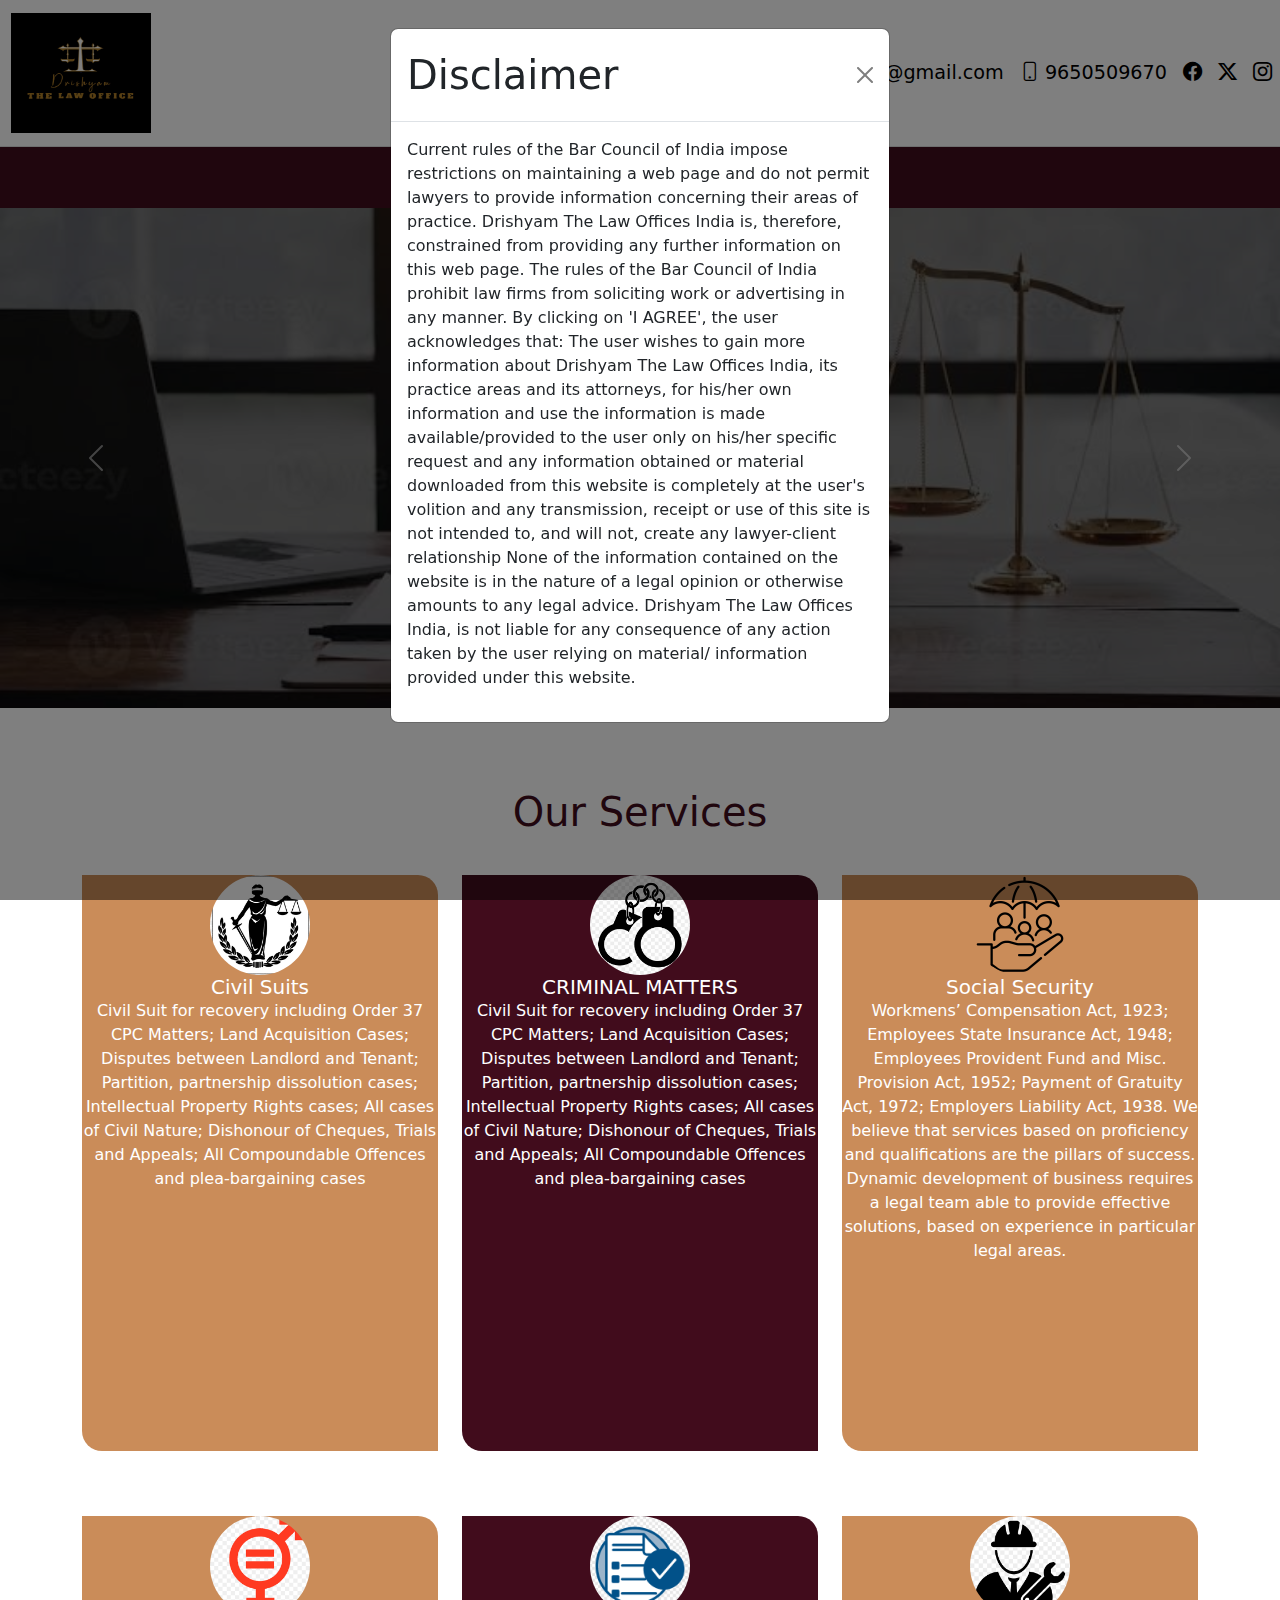
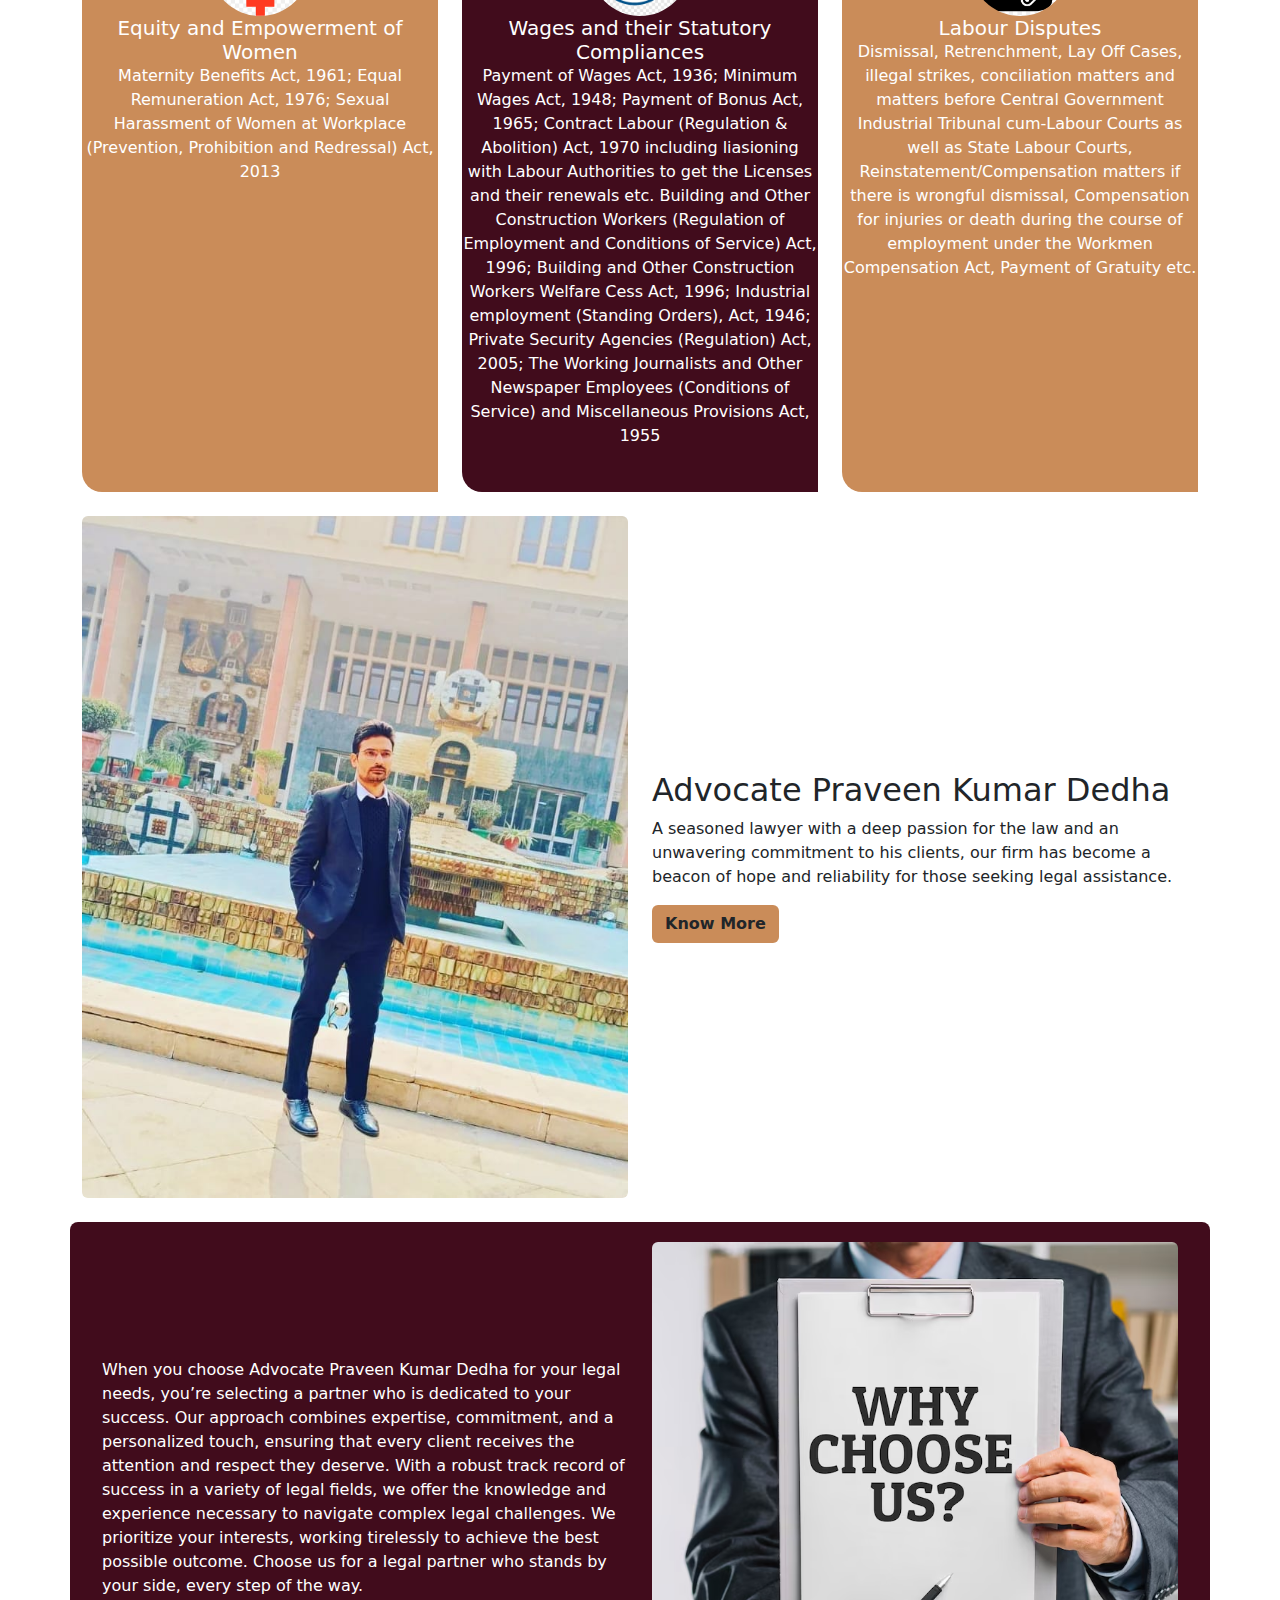
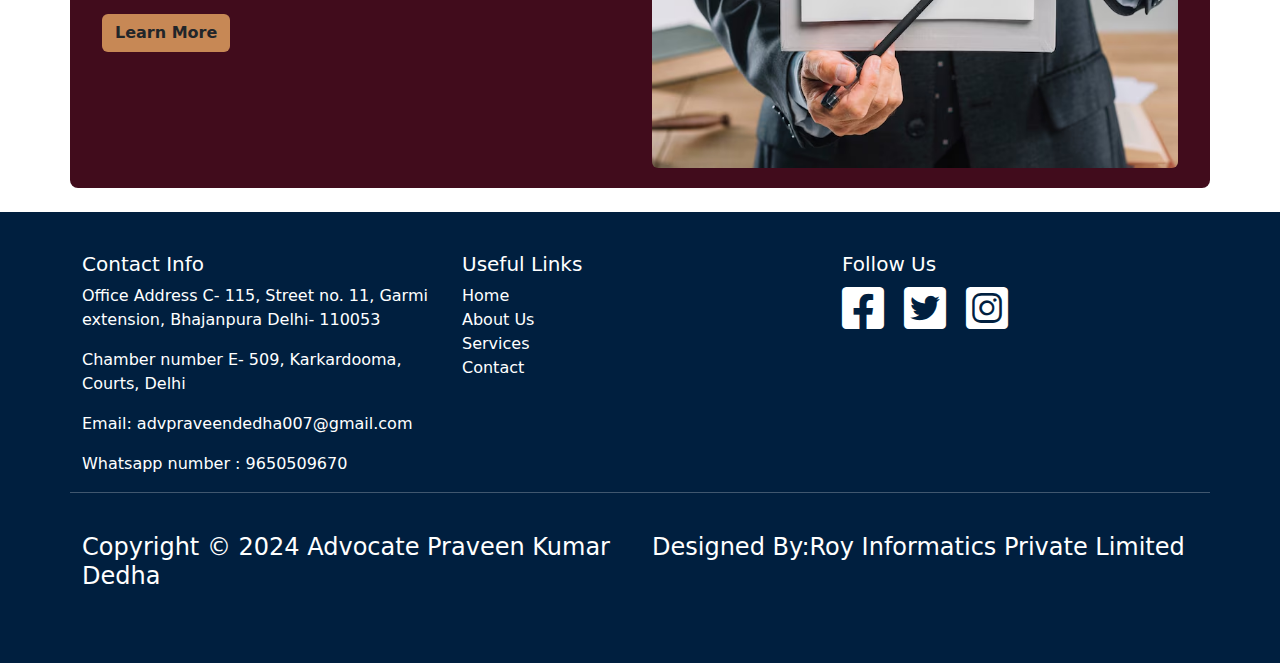
<file: index.html>
<!doctype html>
<html lang="en">
  <head>
    <meta charset="utf-8">
    <meta name="viewport" content="width=device-width, initial-scale=1">
    <meta name="description" content="A seasoned lawyer with a deep passion for the law and an unwavering commitment to his clients, our firm has become a beacon of hope and reliability for those seeking legal assistance.">
    
    <meta http-equiv="X-Content-Type-Options" content="nosniff">
    <meta http-equiv="X-Frame-Options" content="DENY">
    <meta http-equiv="X-XSS-Protection" content="1; mode=block">
    <meta name="referrer" content="no-referrer">
    <meta http-equiv="Strict-Transport-Security" content="max-age=31536000; includeSubDomains">
    <title>Drishyam The Law Office</title>
    <link href="https://cdn.jsdelivr.net/npm/bootstrap@5.2.3/dist/css/bootstrap.min.css" rel="stylesheet" integrity="sha384-rbsA2VBKQhggwzxH7pPCaAqO46MgnOM80zW1RWuH61DGLwZJEdK2Kadq2F9CUG65" crossorigin="anonymous">
    <link href="https://cdn.jsdelivr.net/npm/bootstrap@5.2.0/dist/css/bootstrap.min.css" rel="stylesheet">
    <link rel="stylesheet" href="index.css">
    <link rel="stylesheet" href="https://cdn.jsdelivr.net/npm/bootstrap-icons@1.11.3/font/bootstrap-icons.min.css">
    <link rel="stylesheet" href="https://cdnjs.cloudflare.com/ajax/libs/font-awesome/6.0.0-beta3/css/all.min.css">

  </head>
  <body>
        <!-- Modal HTML -->
        <div class="modal fade" id="exampleModal" tabindex="-1" aria-labelledby="exampleModalLabel" aria-hidden="true">
            <div class="modal-dialog">
              <div class="modal-content">
                <div class="modal-header">
                  <h1 class="modal-title fs" id="exampleModalLabel">Disclaimer</h1>
                  <button type="button" class="btn-close" data-bs-dismiss="modal" aria-label="Close" id="closeModalButton"></button>
                </div>
                <div class="modal-body">
                  <p>
                    Current rules of the Bar Council of India impose restrictions on maintaining a web page and do not permit lawyers to provide information concerning their areas of practice. Drishyam The Law Offices India is, therefore, constrained from providing any further information on this web page.
                    The rules of the Bar Council of India prohibit law firms from soliciting work or advertising in any manner. By clicking on 'I AGREE', the user acknowledges that:
                    The user wishes to gain more information about Drishyam The Law Offices India, its practice areas and its attorneys, for his/her own information and use
                    the
                    information
                    is
                    made
                    available/provided to the user only on his/her specific request and any information obtained or material downloaded from this website is completely at the user's volition and any transmission, receipt or use of this site is not intended to, and will not, create any lawyer-client
                    relationship
                    None of the information contained on the website is in the nature of a legal opinion or otherwise amounts to any legal advice.
                    Drishyam The Law Offices India, is not liable for any consequence of any action taken by the user relying on material/ information provided under this website.</p>
                </div>
                
                </div>
              </div>
            </div>
          </div>
    <!--modal component ends  -->


     <!-- Top Navbar -->
    <nav class="navbar navbar-expand-lg navbar-top">
        <a class="navbar-brand" href="#"><img class="nav-logo-img" src="./assets/logo.png" style="" alt="logo"></a>
        <div class="collapse navbar-collapse" id="navbarTop">
            <ul class="navbar-nav ml-auto">
                <li class="nav-item">
                    <a class="nav-link" href="mailto:advpraveendedha007@gmail.com"><i class="bi bi-envelope-arrow-down-fill"></i></span>advpraveendedha007@gmail.com</span></a>
                </li>
                <li class="nav-item">
                    <a class="nav-link" href="#"><i class="bi bi-phone"></i></span> 9650509670</span></a>
                </li>
                <li class="nav-item">
                    <a class="nav-link" href="#"><i class="bi bi-facebook"></i></a>
                </li>
                <li class="nav-item">
                    <a class="nav-link" href="#"><i class="bi bi-twitter-x"></i></a>
                </li>
                <li class="nav-item">
                    <a class="nav-link" href="https://www.instagram.com/advocate_ pravy_dedha"><i class="bi bi-instagram"></i></a>
                </li>
            </ul>
        </div>
    </nav>
<!-- top navbar ends -->
 
<!-- main navbar starts -->
    <nav class="navbar navbar-expand-lg navbar-custom">
        <!-- <a class="navbar-brand" href="#">Brand</a> -->
        <button class="navbar-toggler" type="button" data-toggle="collapse" data-target="#navbarNav" aria-controls="navbarNav" aria-expanded="false" aria-label="Toggle navigation">
            <span class="navbar-toggler-icon"></span>
        </button>
        <div class="collapse navbar-collapse" id="navbarNav">
            <ul class="navbar-nav mx-auto">
                <li class="nav-item active">
                    <a class="nav-link" href="index.html">Home</a>
                </li>
                <li class="nav-item">
                    <a class="nav-link" href="about.html">About us</a>
                </li>
                <li class="nav-item">
                    <a class="nav-link" href="service.html">Services</a>
                </li>
                <li class="nav-item">
                    <a class="nav-link" href="gallery.html">Gallery</a>
                </li>
                <li class="nav-item">
                    <a class="nav-link" href="contactus.html">Contact Us</a>
                </li>
            </ul>
        </div>
    </nav>
    <!-- main navbar ends -->

    <!-- carousel starts -->
    <div id="myCarousel" class="carousel slide" data-bs-ride="carousel" data-bs-interval="3000">
        <div class="carousel-inner">
            <div class="carousel-item active">
                <img src="./assets/img2.jpeg"  class="d-block w-100" alt="Image 1">
                <div class="carousel-caption  d-md-block">
                    <p style="font-size:x-large;">WELCOME</p>
                    
                </div>
            </div>
            <div class="carousel-item">
                <img src="./assets/img3.jpeg" class="d-block w-100" alt="Image 2">
                <div class="carousel-caption d-none d-md-block">
                    
                </div>
            </div>
            <div class="carousel-item">
                <img src="./assets/img4.jpeg" class="d-block w-100" alt="Image 3">
                <div class="carousel-caption d-none d-md-block">
                    
                </div>
            </div>
        </div>
        <button class="carousel-control-prev" type="button" data-bs-target="#myCarousel" data-bs-slide="prev">
            <span class="carousel-control-prev-icon" aria-hidden="true"></span>
            <span class="visually-hidden">Previous</span>
        </button>
        <button class="carousel-control-next" type="button" data-bs-target="#myCarousel" data-bs-slide="next">
            <span class="carousel-control-next-icon" aria-hidden="true"></span>
            <span class="visually-hidden">Next</span>
        </button>
    </div>
    <!-- carousel ends -->


    

    <!-- our services starts -->
     <div class="services">
      <h1 class="heading">Our Services</h1>
      <div class="container my-4">
        <div class="row">
            <!-- Card 1 -->
            <div class="col-md-4 card-gap">
                <div class="card1">
                    <img src="./assets/logo 2.png" class="card-img-top" alt="Image 1">
                    <div class="card-body">
                        <h5 class="card-title">Civil Suits</h5>
                        <p class="card-text">Civil Suit for recovery including Order 37 CPC Matters; Land Acquisition Cases; Disputes between Landlord and Tenant; Partition, partnership dissolution cases; Intellectual Property Rights cases; All cases of Civil Nature; Dishonour of Cheques, Trials and Appeals; All Compoundable Offences and plea-bargaining cases</p>
                       
                    </div>
                </div>
            </div>

            <!-- Card 2 -->
            <div class="col-md-4 card-gap">
                <div class="card2">
                    <img src="./assets/logo 3.png" class="card-img-top" alt="Image 2">
                    <div class="card-body">
                        <h5 class="card-title">CRIMINAL MATTERS</h5>
                        <p class="card-text">Civil Suit for recovery including Order 37 CPC Matters; Land Acquisition Cases; Disputes between Landlord and Tenant; Partition, partnership dissolution cases; Intellectual Property Rights cases; All cases of Civil Nature; Dishonour of Cheques, Trials and Appeals; All Compoundable Offences and plea-bargaining cases</p>
                      
                    </div>
                </div>
            </div>

            <!-- Card 3 -->
            <div class="col-md-4 card-gap">
                <div class="card3">
                    <img src="./assets/logo4.png" class="card-img-top" alt="Image 3">
                    <div class="card-body">
                        <h5 class="card-title">Social Security</h5>
                        <p class="card-text">Workmens’ Compensation Act, 1923; Employees State Insurance Act, 1948; Employees Provident Fund and Misc. Provision Act, 1952; Payment of Gratuity Act, 1972; Employers Liability Act, 1938. We believe that services based on proficiency and qualifications are the pillars of success. Dynamic development of business requires a legal team able to provide effective solutions, based on experience in particular legal areas.</p>
                       
                    </div>
                </div>
            </div> 
        </div>
        <div class="row row-gap">
            <!-- Card 4 -->
            <div class="col-md-4 card-gap">
                <div class="card1">
                    <img src="./assets/logo5.png" class="card-img-top" alt="Image 1">
                    <div class="card-body">
                        <h5 class="card-title">Equity and Empowerment of Women</h5>
                        <p class="card-text">Maternity Benefits Act, 1961; Equal Remuneration Act, 1976; Sexual Harassment of Women at Workplace (Prevention, Prohibition and Redressal) Act, 2013</p>
                       
                    </div>
                </div>
            </div>
  
            <!-- Card 5 -->
            <div class="col-md-4 card-gap">
                <div class="card2">
                    <img src="./assets/logo 6.png" class="card-img-top" alt="Image 5">
                    <div class="card-body">
                        <h5 class="card-title">Wages and their Statutory Compliances</h5>
                        <p class="card-text">Payment of Wages Act, 1936; Minimum Wages Act, 1948; Payment of Bonus Act, 1965; Contract Labour (Regulation & Abolition) Act, 1970 including liasioning with Labour Authorities to get the Licenses and their renewals etc.  Building and Other Construction Workers (Regulation of Employment and Conditions of Service) Act, 1996; Building and Other Construction Workers Welfare Cess Act, 1996;  Industrial employment (Standing Orders), Act, 1946; Private Security Agencies (Regulation) Act, 2005; The Working Journalists and Other Newspaper Employees (Conditions of Service) and Miscellaneous Provisions Act, 1955</p>
                       
                    </div>
                </div>
            </div>

            <!-- Card 6 -->
            <div class="col-md-4 card-gap">
                <div class="card3">
                    <img src="./assets/logo7.png" class="card-img-top" alt="Image 6">
                    <div class="card-body">
                        <h5 class="card-title">Labour Disputes</h5>
                        <p class="card-text">Dismissal, Retrenchment, Lay Off Cases, illegal strikes, conciliation matters and matters before Central Government Industrial Tribunal cum-Labour Courts as well as State Labour Courts, Reinstatement/Compensation matters if there is wrongful dismissal, Compensation for injuries or death during the course of employment under the Workmen Compensation Act, Payment of Gratuity etc.</p>
                        
                    </div>
                </div>
            </div>
        </div>   
    </div>
    
     
    </div>
    </div>
    <!-- our services ends -->
 
    <!-- about section starts -->

    <div class="container my-4">
        <div class="row align-items-center">
            <!-- Image on the Left -->
            <div class="col-md-6">
                <img src="./assets/photo4.jpeg" class="img-fluid rounded" alt="Image Description">
            </div>

            <!-- Description on the Right -->
            <div class="col-md-6">
                <h2>Advocate Praveen Kumar Dedha</h2>
                <p>A seasoned lawyer with a deep passion for the law and an unwavering commitment to his clients, our firm has become a beacon of hope and reliability for those seeking legal assistance.</p>
                <a href="about.html" class="btn about-btn">Know More</a>
            </div>
        </div>
    </div>
    <!-- about section end -->

    <!-- why choose us section -->
    <div class="container my-4">
        <div class="row align-items-center content-box">
            <!-- Description on the Left -->
            <div class="col-md-6">
                <p>When you choose Advocate Praveen Kumar Dedha for your legal needs, you’re selecting a partner who is dedicated to your success. Our approach combines expertise, commitment, and a personalized touch, ensuring that every client receives the attention and respect they deserve. With a robust track record of success in a variety of legal fields, we offer the knowledge and experience necessary to navigate complex legal challenges.

              We prioritize your interests, working tirelessly to achieve the best possible outcome. Choose us for a legal partner who stands by your side, every step of the way.</p>
                <a href="service.html" class="btn about-btn">Learn More</a>
            </div>

            <!-- Image on the Right -->
            <div class="col-md-6">
                <img src="./assets/img 10.avif" class="img-fluid rounded" alt="Image Description">
            </div>
        </div>
    </div>
    <!-- why choose us section -->

    <!-- footer section -->
      <!-- Footer -->
    <footer class="footer">
        <div class="container">
            <div class="row">
                <!-- Contact Info -->
                <div class="col-md-4">
                    <h5>Contact Info</h5>
                    <p>Office Address C- 115, Street no. 11, Garmi extension, Bhajanpura Delhi- 110053</p>
                    <p>Chamber number E- 509,   Karkardooma, Courts, Delhi</p>
                    <p>Email: advpraveendedha007@gmail.com
                    </p>
                    <p>Whatsapp number : 9650509670</p>
                </div>

                <!-- Useful Links -->
                <div class="col-md-4">
                    <h5>Useful Links</h5>
                    <ul class="list-unstyled">
                        <li><a href="index.html">Home</a></li>
                        <li><a href="about.html">About Us</a></li>
                        <li><a href="service.html">Services</a></li>
                        <li><a href="contactus.html">Contact</a></li>
                    </ul>
                </div>

                <!-- Follow Us -->
                <div class="col-md-4">
                    <h5>Follow Us</h5>
                    <div class="social-icons">
                     <a href="https://www.facebook.com"> <i class="fab fa-facebook-square"  style="font-size: 48px;" ></i> </a>
                     <a href="https://www.twitter.com" ><i class="fab fa-twitter-square" style="font-size: 48px;"></i> </a>
                    <a href="https://www.instagram.com/advocate_ pravy_dedha" > <i class="fab fa-instagram-square" style="font-size: 48px;"></i> </a>
                    </div>
                </div>
                <hr>
                <div class="container my-4">
                    <div class="row">
                        <!-- Left Description -->
                        <div class="col-md-6">
                            <h4>Copyright © 2024 Advocate Praveen Kumar Dedha</h4>
                            
                        </div>
            
                        <!-- Right Description -->
                        <div class="col-md-6">
                            <h4>Designed By:Roy Informatics Private Limited</h4>
                            
                        </div>
                    </div>
                </div>
            </div>
        </div>
    </footer>
    <!-- footer section -->
    

    <script src="https://code.jquery.com/jquery-3.5.1.slim.min.js"></script>
    <script src="https://cdn.jsdelivr.net/npm/@popperjs/core@2.5.2/dist/umd/popper.min.js"></script>
    <script src="https://stackpath.bootstrapcdn.com/bootstrap/4.5.2/js/bootstrap.min.js"></script>
    <script src="https://cdn.jsdelivr.net/npm/@popperjs/core@2.11.6/dist/umd/popper.min.js"></script>
    <script src="https://cdn.jsdelivr.net/npm/bootstrap@5.2.0/dist/js/bootstrap.min.js"></script>
    <script src="index.js"></script>
  </body>
</html>
</file>
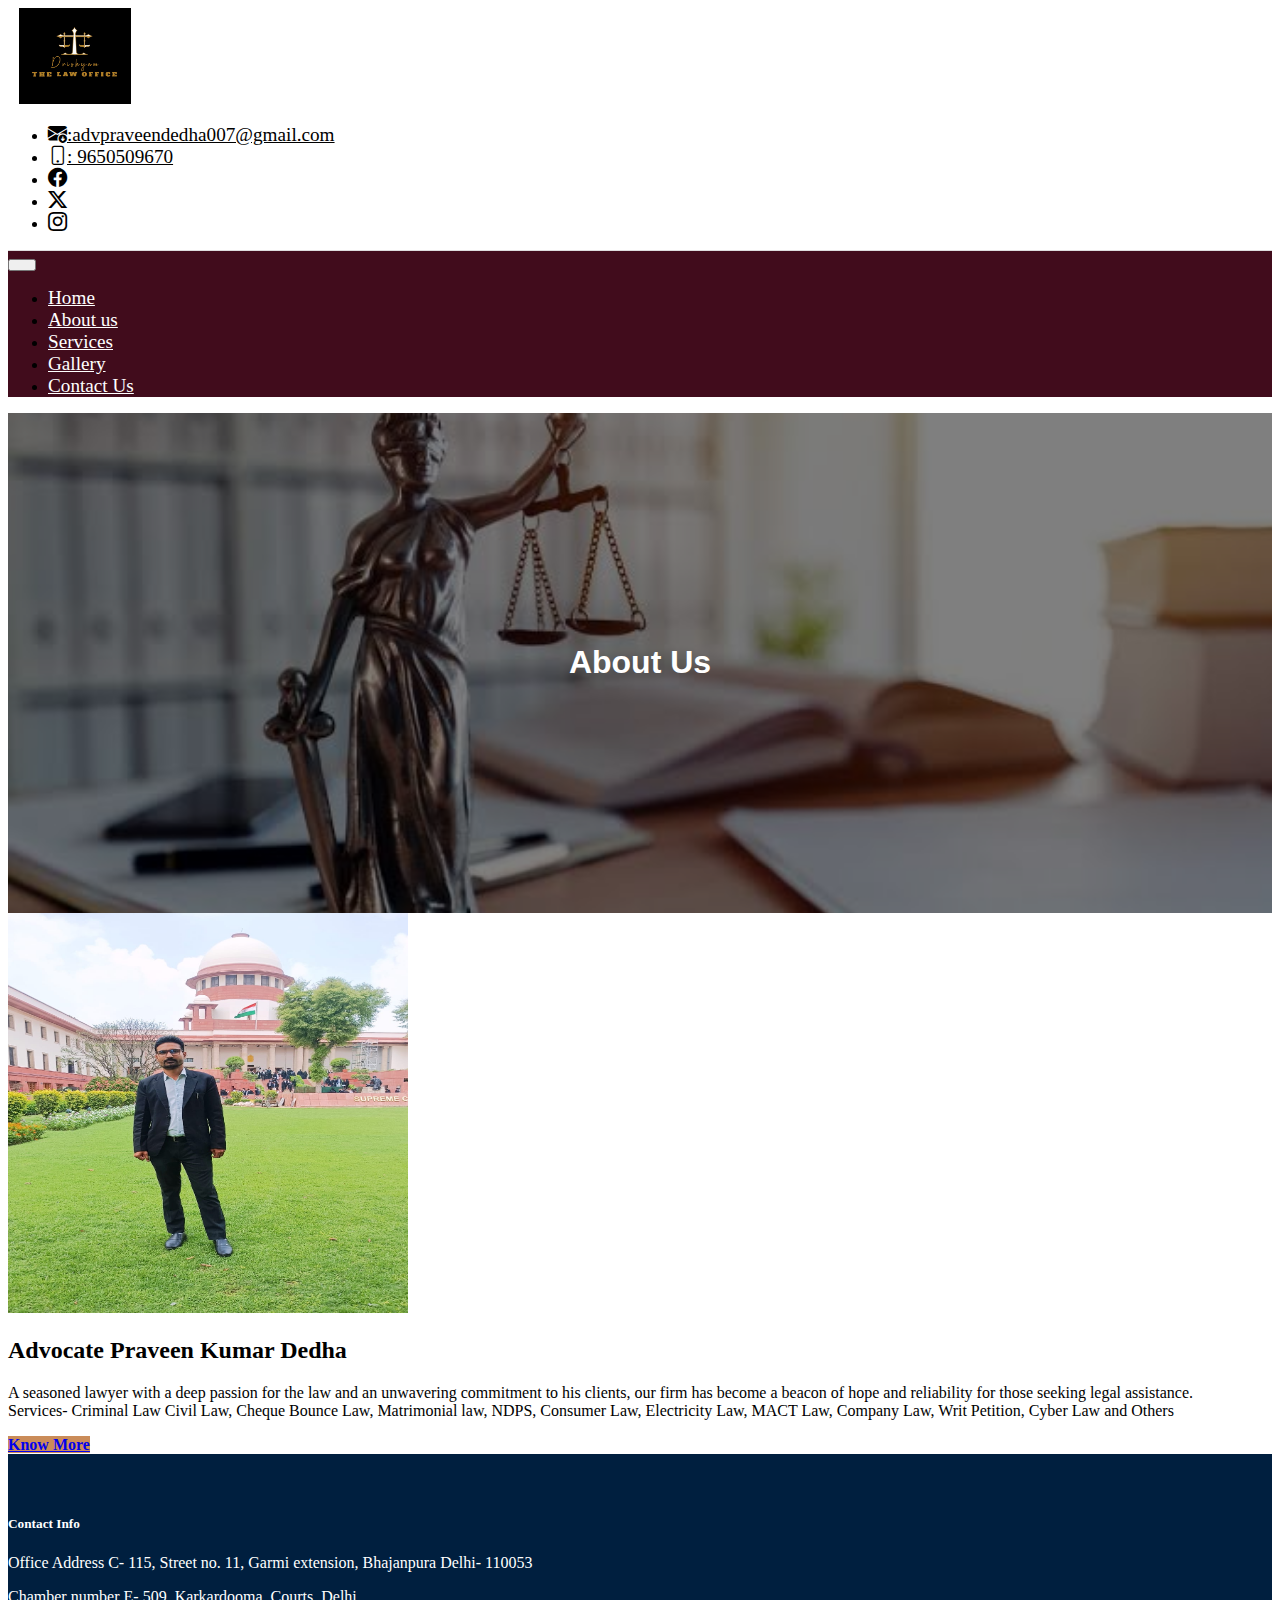
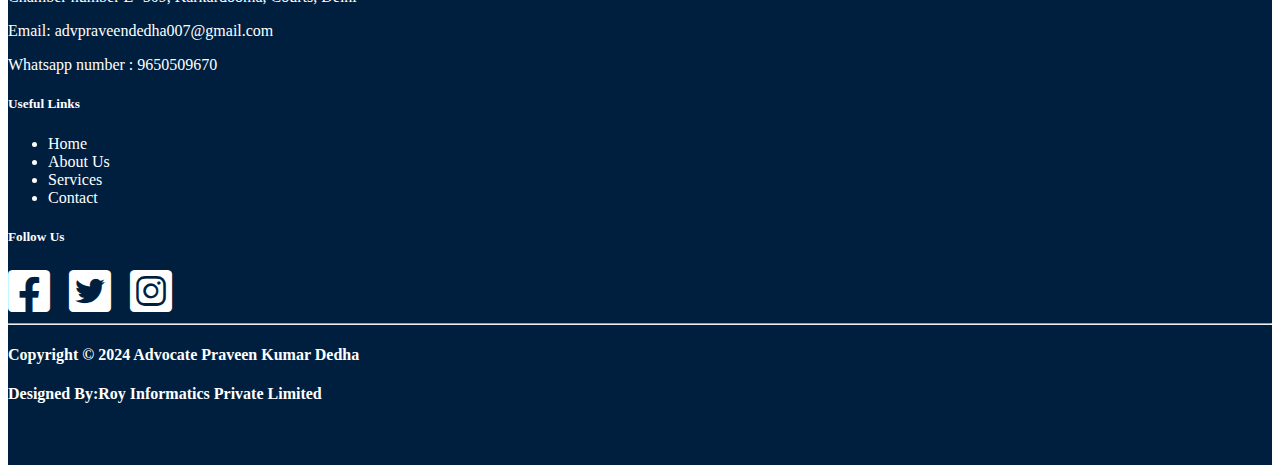
<file: about.html>
<!DOCTYPE html>
<html lang="en">
<head>
    <meta charset="UTF-8">
    <meta name="viewport" content="width=device-width, initial-scale=1.0">
    <meta name="description" content="A seasoned lawyer with a deep passion for the law and an unwavering commitment to his clients, our firm has become a beacon of hope and reliability for those seeking legal assistance.">
   
    <meta http-equiv="X-Content-Type-Options" content="nosniff">
    <meta http-equiv="X-Frame-Options" content="DENY">
    <meta http-equiv="X-XSS-Protection" content="1; mode=block">
    <meta name="referrer" content="no-referrer">
    <meta http-equiv="Strict-Transport-Security" content="max-age=31536000; includeSubDomains">
    <title>Drishyam The Law Office</title>
    <link href="https://cdn.jsdelivr.net/npm/bootstrap@5.2.3/dist/css/bootstrap.min.css" rel="stylesheet" integrity="sha384-rbsA2VBKQhggwzxH7pPCaAqO46MgnOM80zW1RWuH61DGLwZJEdK2Kadq2F9CUG65" crossorigin="anonymous">
    <link rel="stylesheet" href="index.css">
    <link rel="stylesheet" href="https://cdn.jsdelivr.net/npm/bootstrap-icons@1.11.3/font/bootstrap-icons.min.css">
    <link rel="stylesheet" href="https://cdnjs.cloudflare.com/ajax/libs/font-awesome/6.0.0-beta3/css/all.min.css">

</head>
<body>
    
     <!-- Top Navbar -->
     <nav class="navbar navbar-expand-lg navbar-top">
        <a class="navbar-brand" href="#"><img src="./assets/logo.png" class="nav-logo-img" alt="logo"></a>
        <div class="collapse navbar-collapse" id="navbarTop">
            <ul class="navbar-nav ml-auto">
                <li class="nav-item">
                    <a class="nav-link" href="mailto:advpraveendedha007@gmail.com"><i class="bi bi-envelope-arrow-down-fill"></i></span>:advpraveendedha007@gmail.com</span></a>
                </li>
                <li class="nav-item">
                    <a class="nav-link" href="#"><i class="bi bi-phone"></i></span>: 9650509670</span></a>
                </li>
                <li class="nav-item">
                    <a class="nav-link" href="#"><i class="bi bi-facebook"></i></a>
                </li>
                <li class="nav-item">
                    <a class="nav-link" href="#"><i class="bi bi-twitter-x"></i></a>
                </li>
                <li class="nav-item">
                    <a class="nav-link" href="https://www.instagram.com/advocate_ pravy_dedha"><i class="bi bi-instagram"></i></a>
                </li>
            </ul>
        </div>
    </nav>
<!-- top navbar ends -->
 
<!-- main navbar starts -->
    <nav class="navbar navbar-expand-lg navbar-custom">
        <!-- <a class="navbar-brand" href="#">Brand</a> -->
        <button class="navbar-toggler" type="button" data-toggle="collapse" data-target="#navbarNav" aria-controls="navbarNav" aria-expanded="false" aria-label="Toggle navigation">
            <span class="navbar-toggler-icon"></span>
        </button>
        <div class="collapse navbar-collapse" id="navbarNav">
            <ul class="navbar-nav mx-auto">
                <li class="nav-item ">
                    <a class="nav-link" href="index.html">Home</a>
                </li>
                <li class="nav-item active">
                    <a class="nav-link" href="about.html\">About us</a>
                </li>
                <li class="nav-item">
                    <a class="nav-link" href="service.html">Services</a>
                </li>
                <li class="nav-item">
                    <a class="nav-link" href="gallery.html">Gallery</a>
                </li>
                <li class="nav-item">
                    <a class="nav-link" href="contactus.html">Contact Us</a>
                </li>
            </ul>
        </div>
    </nav>


    <!-- static crousel -->
    <div id="carouselExampleCaptions" class="carousel slide carousel-fade" data-bs-ride="carousel">
        <div class="carousel-inner">
          <div class="carousel-item active">
            <img src="./assets/img4.jpeg" width="400" height="400" class="d-block w-100" alt="...">
            <div class="carousel-caption">
              <h1 id="typing-caption">About Us</h1>
            </div>
          </div>
        </div>
      </div>

    <!-- static crousel -->
     <!-- about description -->
  <div class="container my-4">
        <div class="row align-items-center">
            <!-- Image on the Left -->
            <div class="col-md-6">
                <img src="./assets/photo6.jpeg" width="400" height="400" class="img-fluid rounded" alt="Image Description">
            </div>

            <!-- Description on the Right -->
            <div class="col-md-6">
                <h2>Advocate Praveen Kumar Dedha</h2>
                <p>A seasoned lawyer with a deep passion for the law and an unwavering commitment to his clients, our firm has become a beacon of hope and reliability for those seeking legal assistance.
                    <br>
                 Services- Criminal Law Civil Law, Cheque Bounce Law, Matrimonial law, NDPS, 
                 Consumer Law, Electricity Law, MACT Law, Company Law, Writ Petition, Cyber Law and Others
                </p>
                <a href="service.html" class="btn about-btn">Know More</a>
            </div>
        </div>
    </div>

     <!-- about description -->

     <!-- footer section  -->
         <!-- Footer -->
    <footer class="footer">
        <div class="container">
            <div class="row">
                <!-- Contact Info -->
                <div class="col-md-4">
                    <h5>Contact Info</h5>
                    <p>Office Address C- 115, Street no. 11, Garmi extension, Bhajanpura Delhi- 110053</p>
                    <p>Chamber number E- 509,   Karkardooma, Courts, Delhi</p>
                    <p>Email: advpraveendedha007@gmail.com
                    </p>
                    <p>Whatsapp number : 9650509670</p>
                </div>

                <!-- Useful Links -->
                <div class="col-md-4">
                    <h5>Useful Links</h5>
                    <ul class="list-unstyled">
                        <li><a href="index.html">Home</a></li>
                        <li><a href="about.html">About Us</a></li>
                        <li><a href="service.html">Services</a></li>
                        <li><a href="contactus.html">Contact</a></li>
                    </ul>
                </div>

                <!-- Follow Us -->
                <div class="col-md-4">
                    <h5>Follow Us</h5>
                    <div class="social-icons">
                     <a href="https://www.facebook.com"> <i class="fab fa-facebook-square"  style="font-size: 48px;" ></i> </a>
                     <a href="https://www.twitter.com" ><i class="fab fa-twitter-square" style="font-size: 48px;"></i> </a>
                    <a href="https://www.instagram.com/advocate_ pravy_dedha" > <i class="fab fa-instagram-square" style="font-size: 48px;"></i> </a>
                    </div>
                </div>
                <hr>
                <div class="container my-4">
                    <div class="row">
                        <!-- Left Description -->
                        <div class="col-md-6">
                            <h4>Copyright © 2024 Advocate Praveen Kumar Dedha</h4>
                            
                        </div>
            
                        <!-- Right Description -->
                        <div class="col-md-6">
                            <h4>Designed By:Roy Informatics Private Limited</h4>
                            
                        </div>
                    </div>
                </div>
            </div>
        </div>
    </footer>
     <!-- footer section  -->
    <script src="https://code.jquery.com/jquery-3.5.1.slim.min.js"></script>
    <script src="https://cdn.jsdelivr.net/npm/@popperjs/core@2.5.2/dist/umd/popper.min.js"></script>
    <script src="https://stackpath.bootstrapcdn.com/bootstrap/4.5.2/js/bootstrap.min.js"></script>
    <script src="index.js"></script>
</body>
</html>
</file>
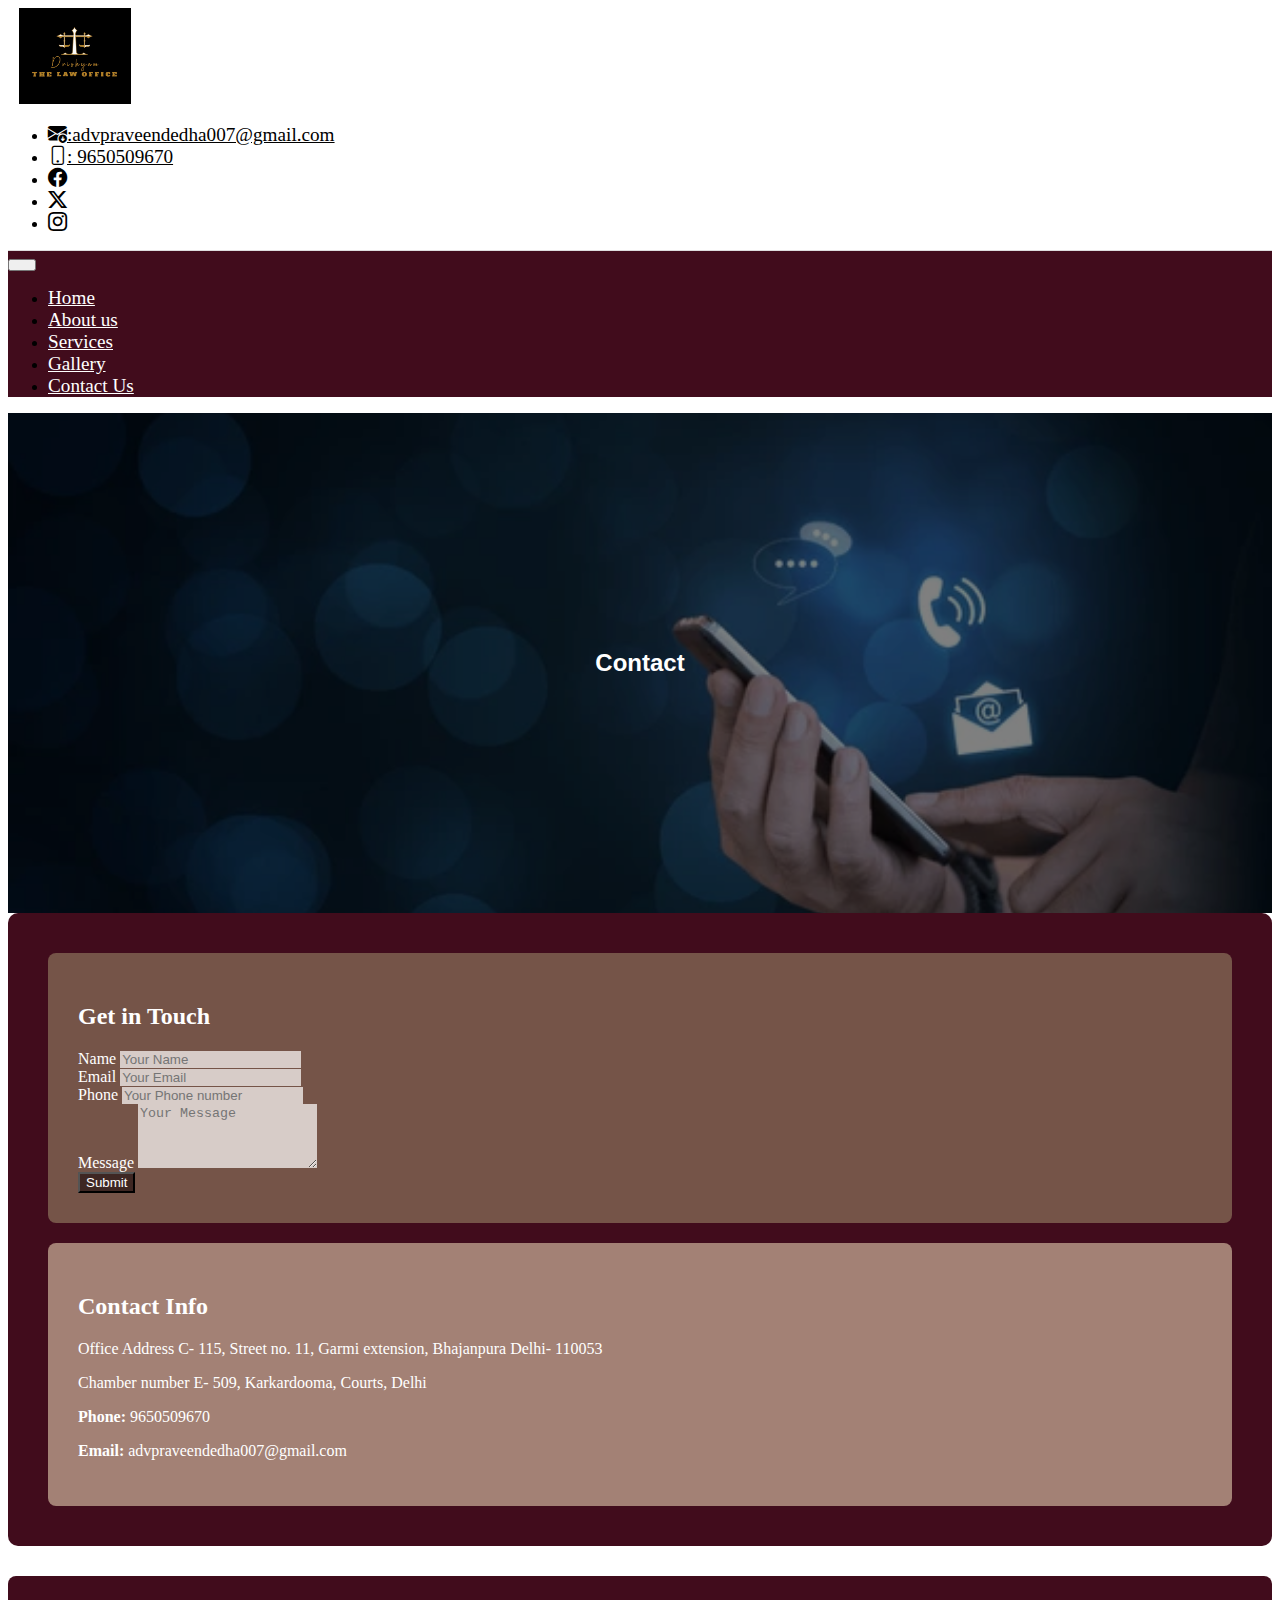
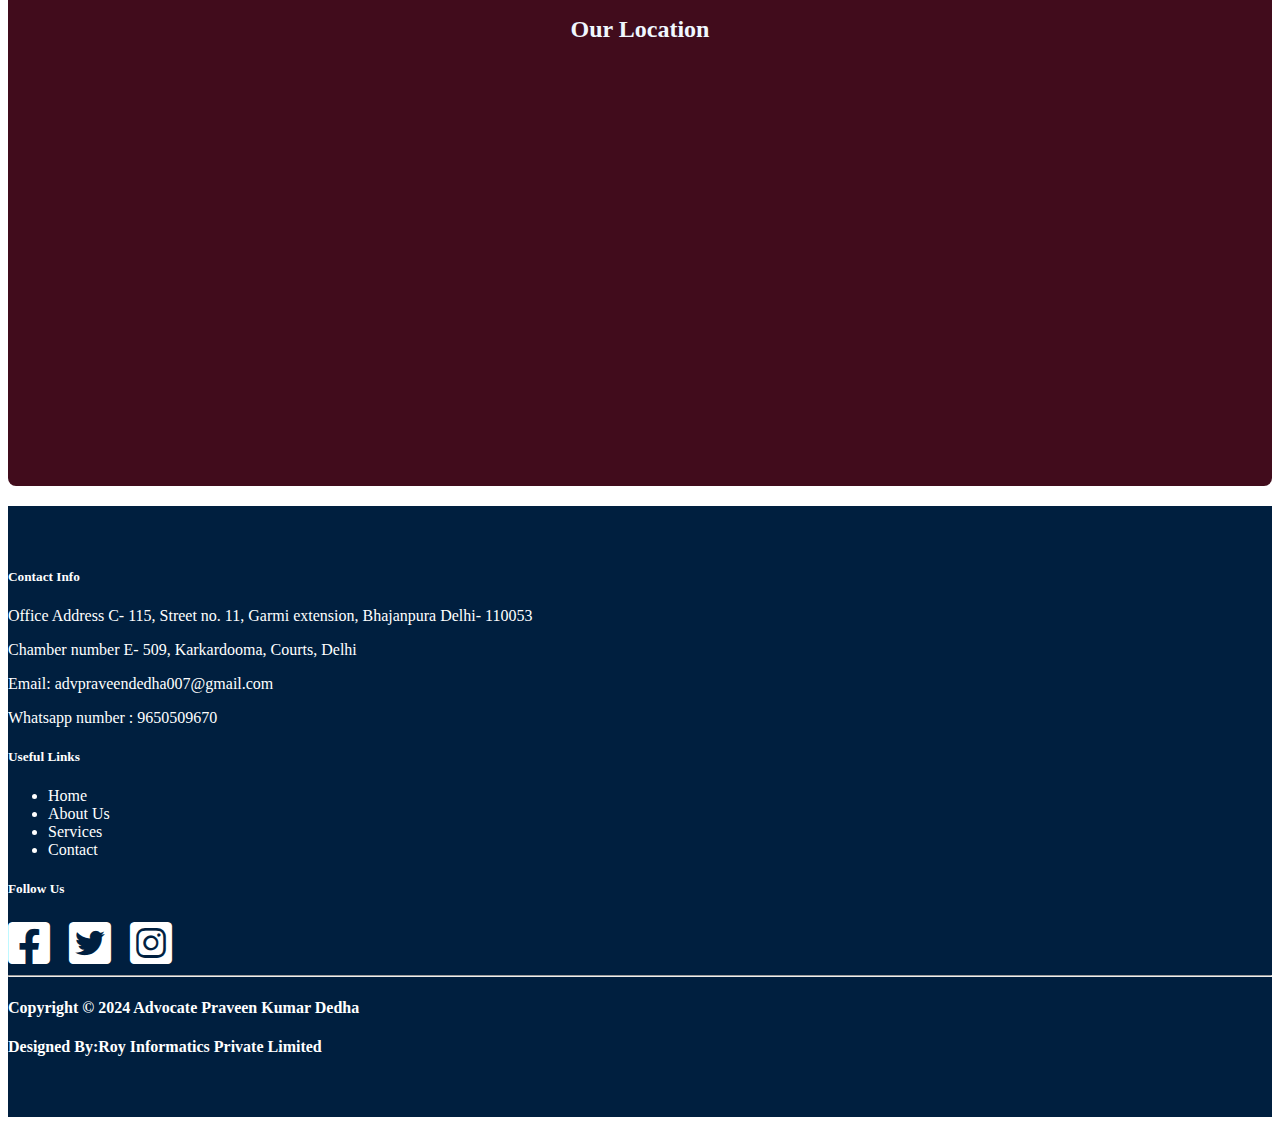
<file: contactus.html>
<!DOCTYPE html>
<html lang="en">
<head>
    <meta charset="UTF-8">
    <meta name="viewport" content="width=device-width, initial-scale=1.0">
    <meta name="description" content="A seasoned lawyer with a deep passion for the law and an unwavering commitment to his clients, our firm has become a beacon of hope and reliability for those seeking legal assistance.">
    
    <meta http-equiv="X-Content-Type-Options" content="nosniff">
    <meta http-equiv="X-Frame-Options" content="DENY">
    <meta http-equiv="X-XSS-Protection" content="1; mode=block">
    <meta name="referrer" content="no-referrer"> 
     <meta http-equiv="Strict-Transport-Security" content="max-age=31536000; includeSubDomains">
    <title>Drishyam The Law Office</title>
    <link href="https://cdn.jsdelivr.net/npm/bootstrap@5.2.3/dist/css/bootstrap.min.css" rel="stylesheet" integrity="sha384-rbsA2VBKQhggwzxH7pPCaAqO46MgnOM80zW1RWuH61DGLwZJEdK2Kadq2F9CUG65" crossorigin="anonymous">
    <link rel="stylesheet" href="index.css">
    <link rel="stylesheet" href="https://cdn.jsdelivr.net/npm/bootstrap-icons@1.11.3/font/bootstrap-icons.min.css">
    <link rel="stylesheet" href="https://cdnjs.cloudflare.com/ajax/libs/font-awesome/6.0.0-beta3/css/all.min.css">

</head>
<body>

       <!-- Top Navbar  -->
       <nav class="navbar navbar-expand-lg navbar-top">
        <a class="navbar-brand" href="#"><img src="./assets/logo.png" class="nav-logo-img" alt="logo"></a>
        <div class="collapse navbar-collapse" id="navbarTop">
            <ul class="navbar-nav ml-auto">
                <li class="nav-item">
                    <a class="nav-link" href="mailto:advpraveendedha007@gmail.com"><i class="bi bi-envelope-arrow-down-fill"></i></span>:advpraveendedha007@gmail.com</span></a>
                </li>
                <li class="nav-item">
                    <a class="nav-link" href="#"><i class="bi bi-phone"></i></span>: 9650509670</span></a>
                </li>
                <li class="nav-item">
                    <a class="nav-link" href="#"><i class="bi bi-facebook"></i></a>
                </li>
                <li class="nav-item">
                    <a class="nav-link" href="#"><i class="bi bi-twitter-x"></i></a>
                </li>
                <li class="nav-item">
                    <a class="nav-link" href="https://www.instagram.com/advocate_ pravy_dedha"><i class="bi bi-instagram"></i></a>
                </li>
            </ul>
        </div>
    </nav>
<!-- top navbar ends -->
 
<!-- main navbar starts -->
    <nav class="navbar navbar-expand-lg navbar-custom">
        <!-- <a class="navbar-brand" href="#">Brand</a> -->
        <button class="navbar-toggler" type="button" data-toggle="collapse" data-target="#navbarNav" aria-controls="navbarNav" aria-expanded="false" aria-label="Toggle navigation">
            <span class="navbar-toggler-icon"></span>
        </button>
        <div class="collapse navbar-collapse" id="navbarNav">
            <ul class="navbar-nav mx-auto">
                <li class="nav-item ">
                    <a class="nav-link" href="index.html">Home</a>
                </li>
                <li class="nav-item active">
                    <a class="nav-link" href="about.html">About us</a>
                </li>
                <li class="nav-item">
                    <a class="nav-link" href="service.html">Services</a>
                </li>
                <li class="nav-item">
                    <a class="nav-link" href="gallery.html">Gallery</a>
                </li>
                <li class="nav-item">
                    <a class="nav-link" href="contactus.html">Contact Us</a>
                </li>
            </ul>
        </div>
    </nav>


    <!-- static crousel -->
    <div id="carouselExampleCaptions" class="carousel slide carousel-fade" data-bs-ride="carousel">
        <div class="carousel-inner">
          <div class="carousel-item active">
            <img src="./assets/pic13.webp" width="400" height="400" class="d-block w-100" alt="...">
            <div class="carousel-caption">
              <h2 id="typing-caption">Contact Us</h2>
            </div>
          </div>
        </div>
      </div>
      <!-- static crousel ends -->

      <!-- contact form starts -->
      <div class="container mt-5">
        <div class="large-box">
            <div class="row justify-content-between align-items-center">
                <!-- Form Box -->
                <div class="col-lg-6 col-md-12 form-box">
                    <h2>Get in Touch</h2>
                    <form action="https://api.web3forms.com/submit" method="POST">
                        <input type="hidden" name="access_key" value="ce03b279-8906-4061-9d82-0692989c1e1e">
                        <div class="mb-3">
                            <label  class="form-label">Name</label>
                            <input name="name" type="text" class="form-control" id="name" placeholder="Your Name" required>
                        </div>
                        <div class="mb-3">
                            <label  class="form-label">Email</label>
                            <input name="email" type="email" class="form-control" id="email" placeholder="Your Email" required>
                        </div>
                        <div class="mb-3">
                            <label class="form-label">Phone</label>
                            <input  name="phone" class="form-control" id="phone" placeholder="Your Phone number" required>
                        </div>
                        <div class="mb-3">
                            <label  class="form-label">Message</label>
                            <textarea name="message" class="form-control" id="message" rows="4" placeholder="Your Message" required></textarea>
                        </div>
                        <button type="submit" class="btn btn-custom">Submit</button>
                    </form>
                </div>
                <!-- Description Box -->
                <div class="col-lg-5 col-md-12 description-box" style="margin-top: 20px;">
                    <h2>Contact Info</h2>
                    <p>Office Address C- 115, Street no. 11, Garmi extension, Bhajanpura Delhi- 110053</p>
                    <p>Chamber number E- 509,   Karkardooma, Courts, Delhi</p>
                    <p><strong>Phone:</strong> 9650509670</p>
                    <p><strong>Email:</strong> advpraveendedha007@gmail.com</p>
                </div>
            </div>
        </div>
    </div>
    
       <!-- cvonstact form ends -->

       <!-- Map box starts -->
       <div class="container mt-5">
        <div class="map-box">
            <h2 style="color: aliceblue; text-align: center;">Our Location</h2>
            <!-- Google Map Embed -->
            <iframe src="https://www.google.com/maps/embed?pb=!1m17!1m12!1m3!1d3499.819938961984!2d77.25366437191148!3d28.69503242740324!2m3!1f0!2f0!3f0!3m2!1i1024!2i768!4f13.1!3m2!1m1!2zMjjCsDQxJzQyLjEiTiA3N8KwMTUnMjkuOCJF!5e0!3m2!1sen!2sin!4v1724502136697!5m2!1sen!2sin" width="600" height="450" style="border:0;" allowfullscreen="" loading="lazy" referrerpolicy="no-referrer-when-downgrade"></iframe>
        </div>
    </div>
       <!-- Map box ends -->

      <!-- footer section  -->
         <!-- Footer -->
    <footer class="footer">
        <div class="container">
            <div class="row">
                <!-- Contact Info -->
                <div class="col-md-4">
                    <h5>Contact Info</h5>
                    <p>Office Address C- 115, Street no. 11, Garmi extension, Bhajanpura Delhi- 110053</p>
                    <p>Chamber number E- 509, Karkardooma, Courts, Delhi</p>
                    <p>Email: advpraveendedha007@gmail.com
                    </p>
                    <p>Whatsapp number : 9650509670</p>
                </div>

                <!-- Useful Links -->
                <div class="col-md-4">
                    <h5>Useful Links</h5>
                    <ul class="list-unstyled">
                        <li><a href="index.html">Home</a></li>
                        <li><a href="about.html">About Us</a></li>
                        <li><a href="service.html">Services</a></li>
                        <li><a href="contactus.html">Contact</a></li>
                    </ul>
                </div>

                <!-- Follow Us -->
                <div class="col-md-4">
                    <h5>Follow Us</h5>
                    <div class="social-icons">
                     <a href="https://www.facebook.com"> <i class="fab fa-facebook-square"  style="font-size: 48px;" ></i> </a>
                     <a href="https://www.twitter.com" ><i class="fab fa-twitter-square" style="font-size: 48px;"></i> </a>
                    <a href="https://www.instagram.com/advocate_ pravy_dedha" > <i class="fab fa-instagram-square" style="font-size: 48px;"></i> </a>
                    </div>
                </div>
                <hr>
                <div class="container my-4">
                    <div class="row">
                        <!-- Left Description -->
                        <div class="col-md-6">
                            <h4>Copyright © 2024 Advocate Praveen Kumar Dedha</h4>
                            
                        </div>
            
                        <!-- Right Description -->
                        <div class="col-md-6">
                            <h4>Designed By:Roy Informatics Private Limited</h4>
                            
                        </div>
                    </div>
                </div>
            </div>
        </div>
    </footer>
     <!-- footer section  -->

    <script src="https://code.jquery.com/jquery-3.5.1.slim.min.js"></script>
    <script src="https://cdn.jsdelivr.net/npm/@popperjs/core@2.5.2/dist/umd/popper.min.js"></script>
    <script src="https://stackpath.bootstrapcdn.com/bootstrap/4.5.2/js/bootstrap.min.js"></script>
    <script src="index.js"></script>
</body>
</html>
</file>
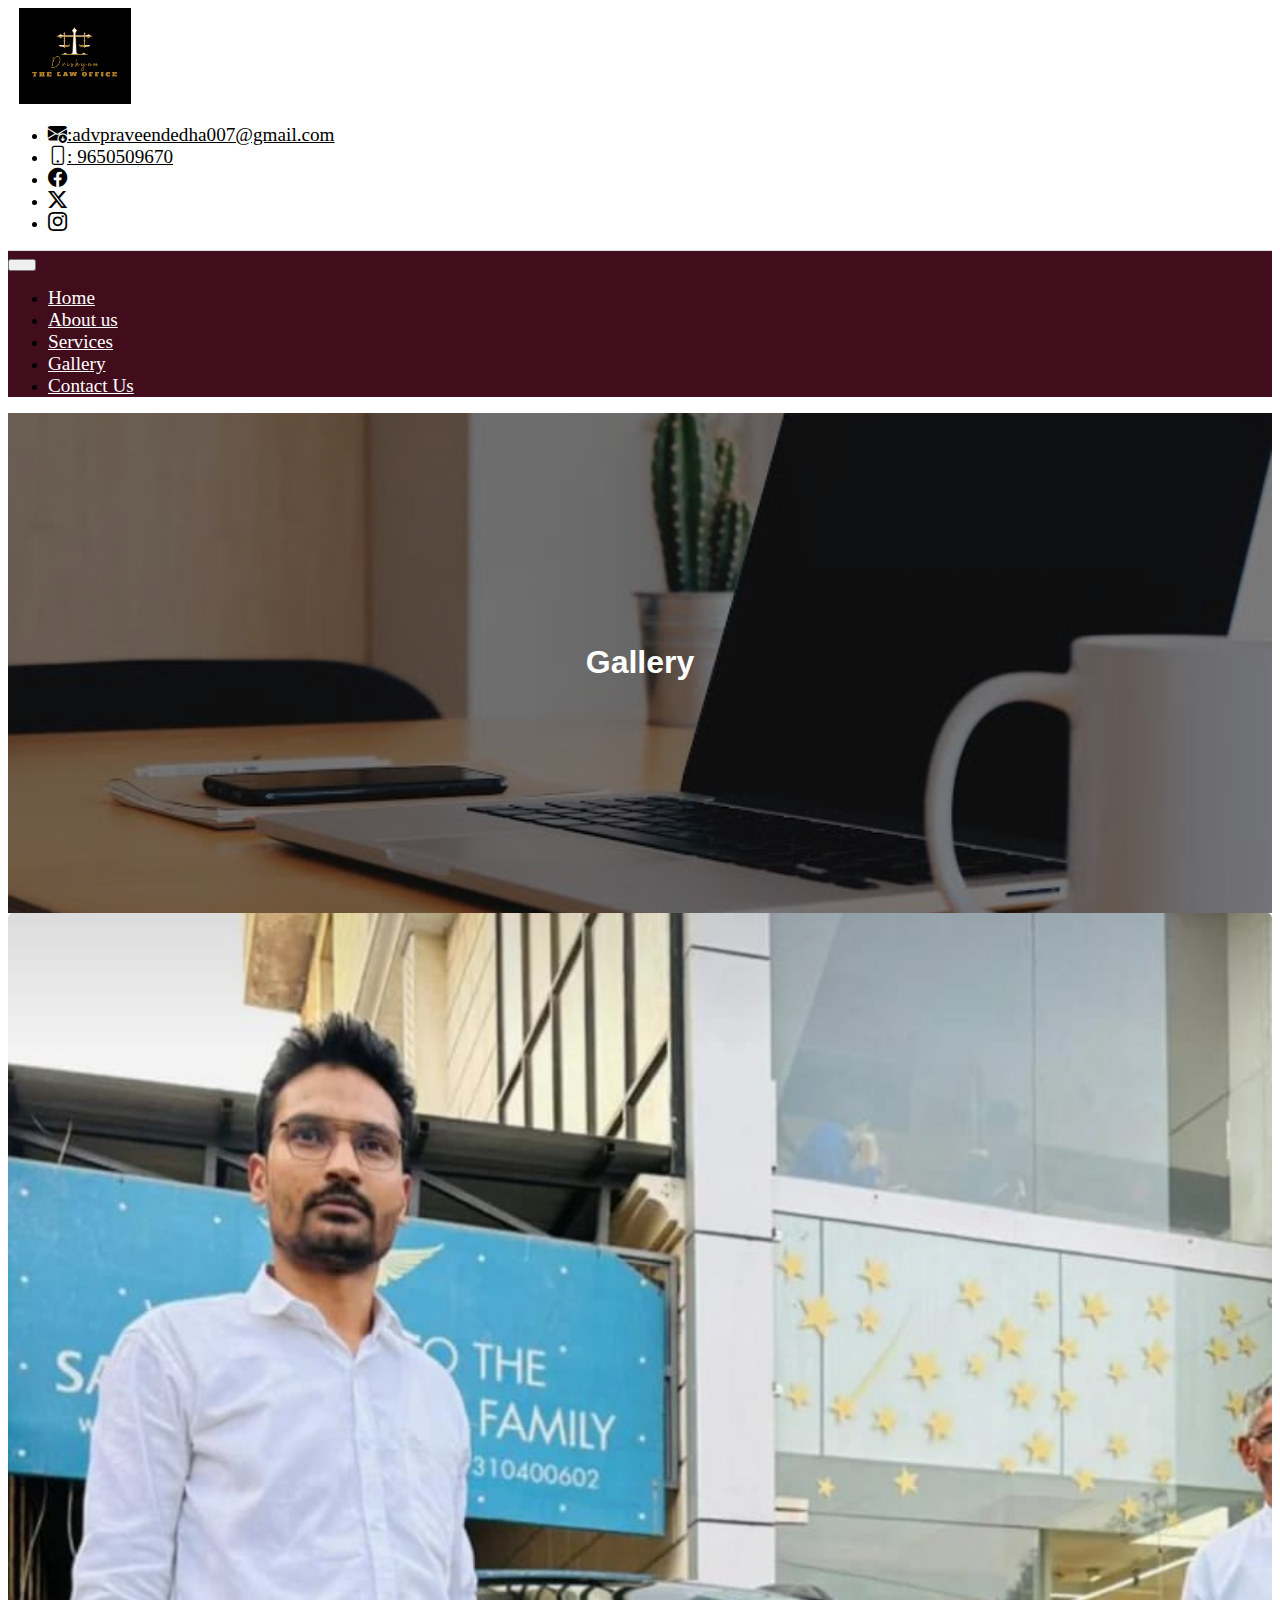
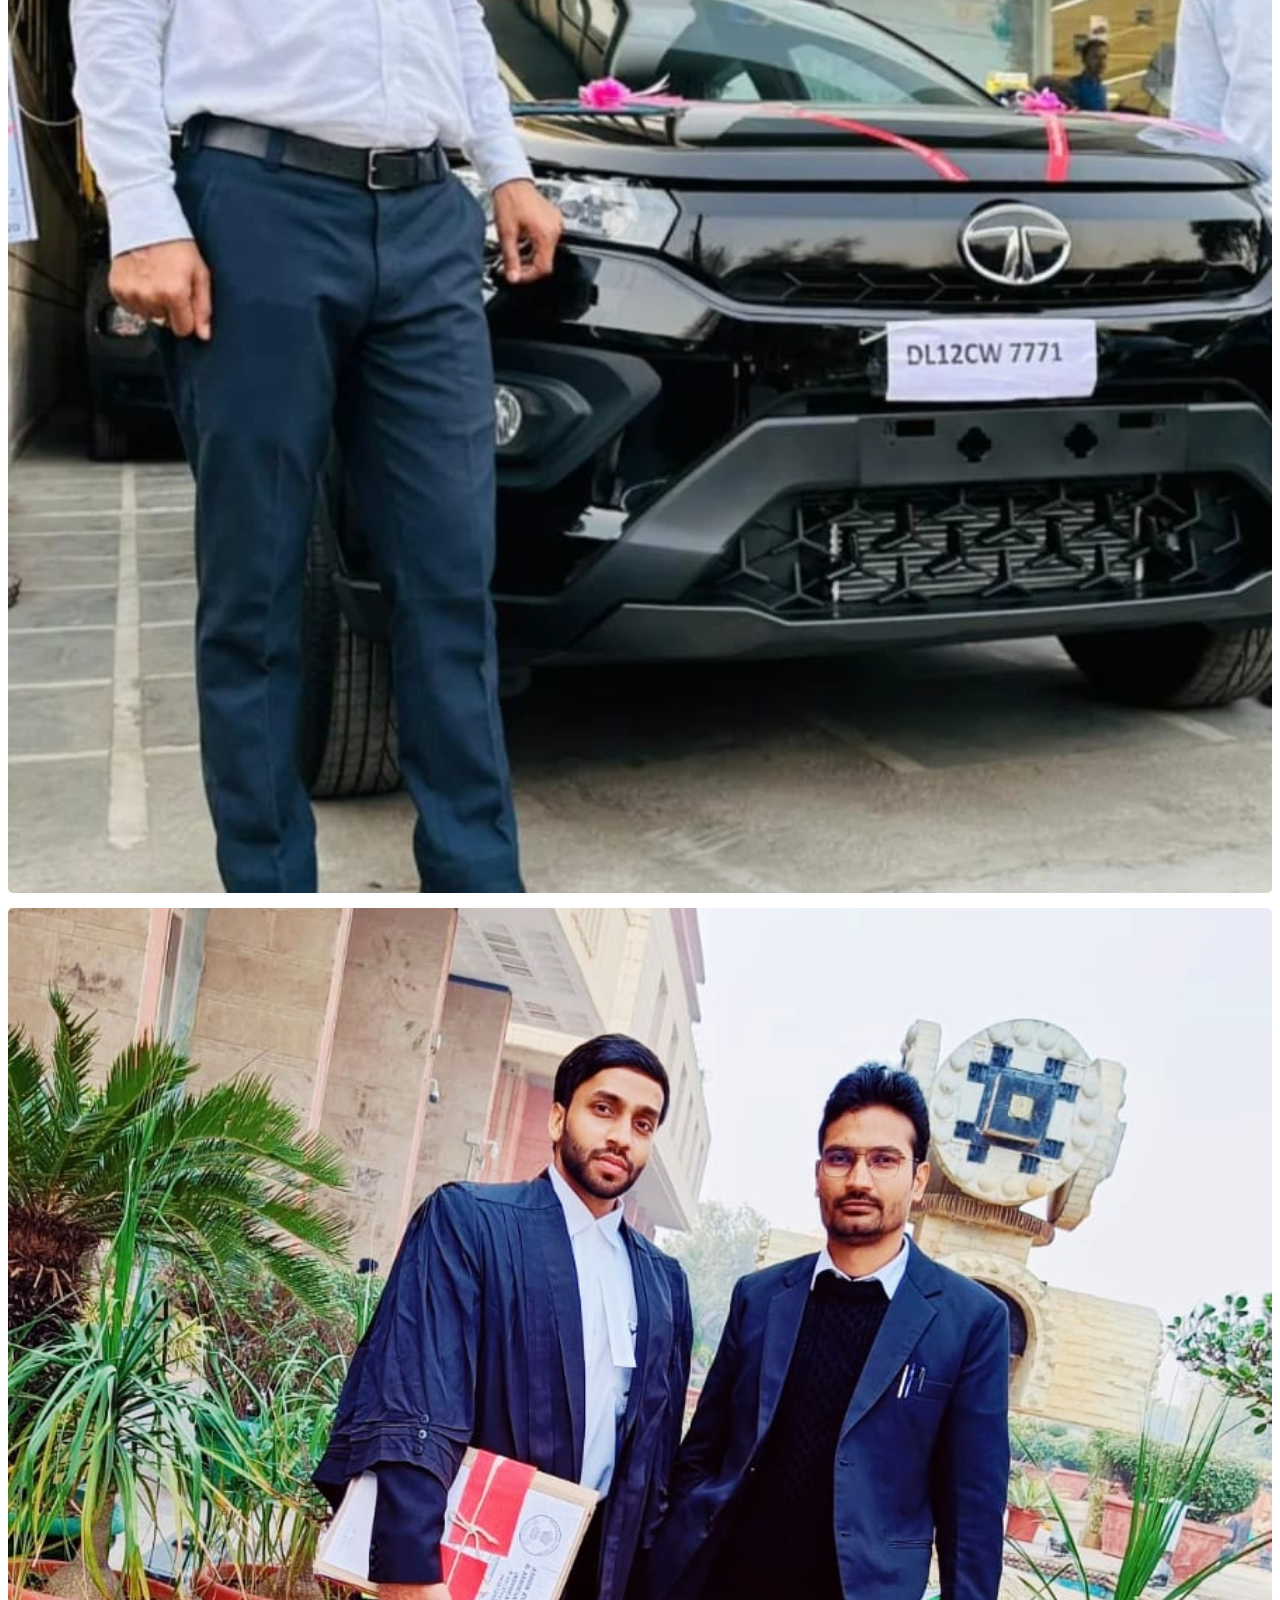
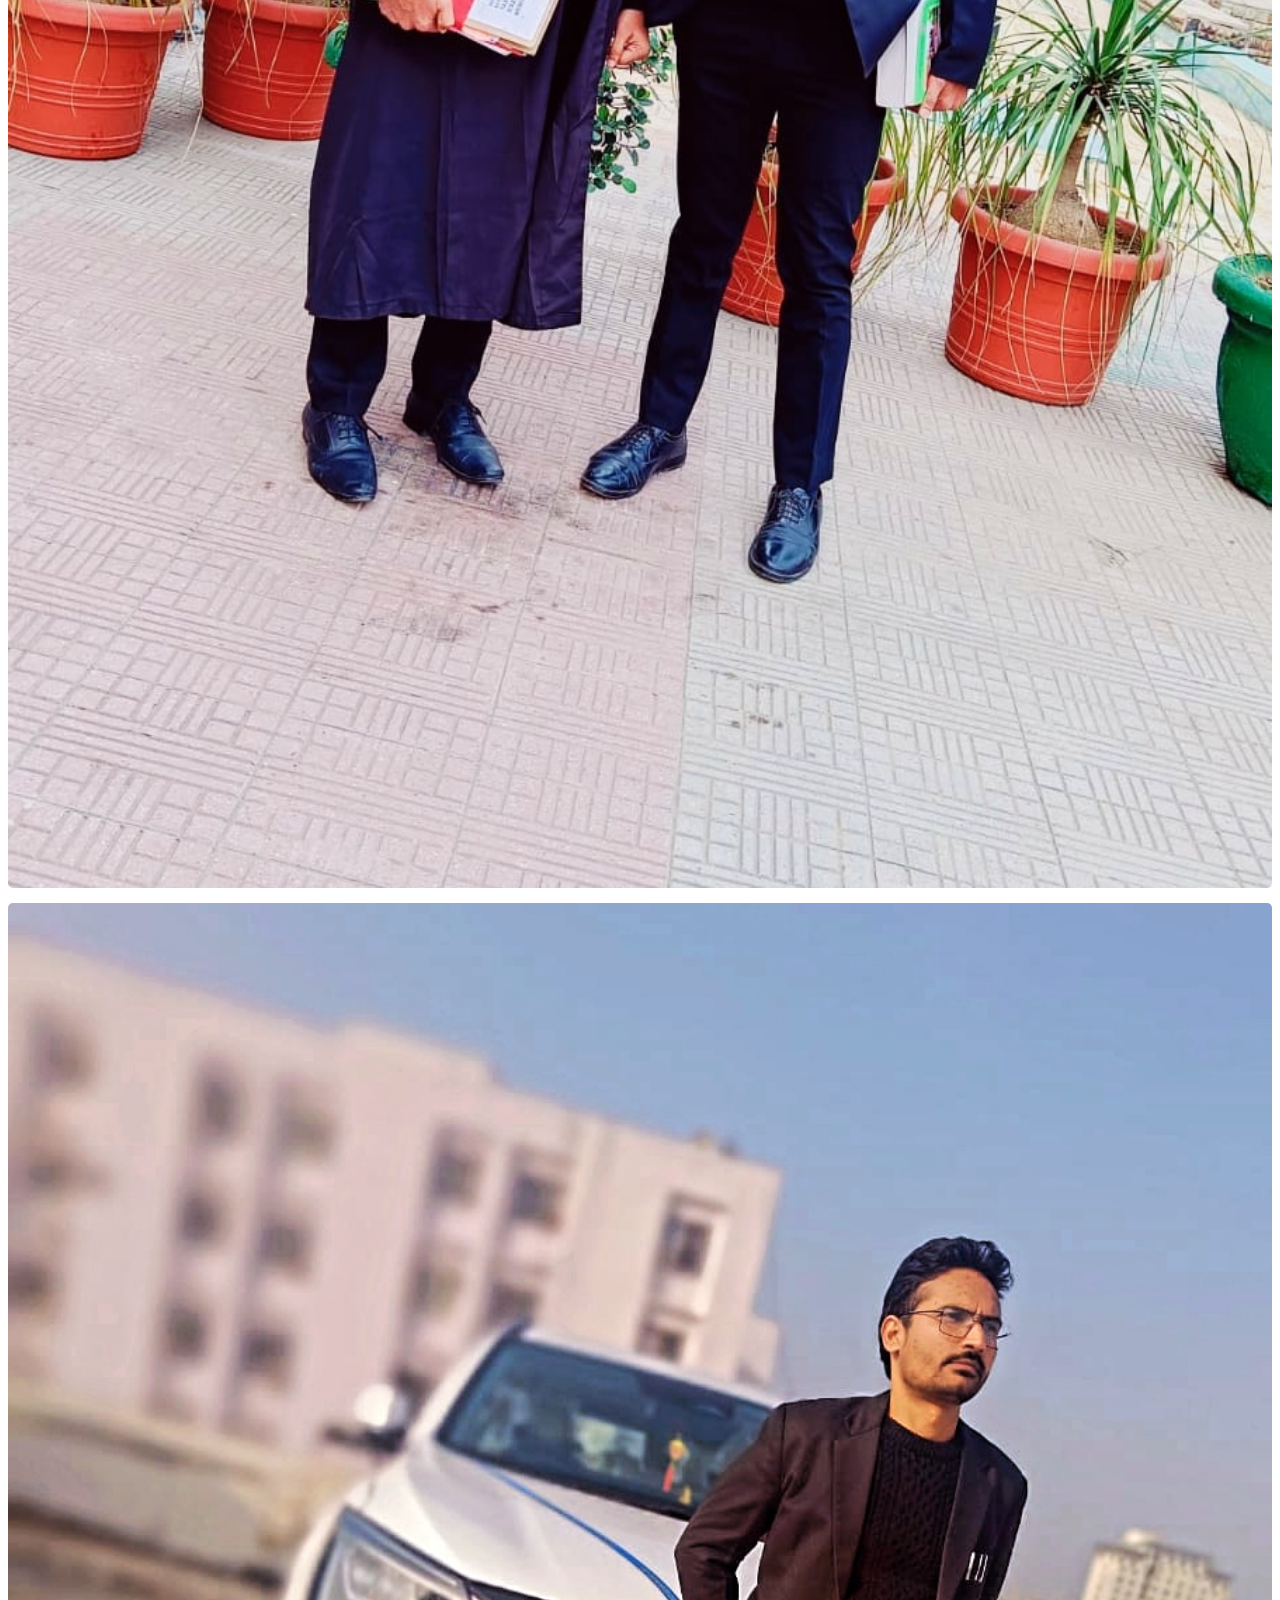
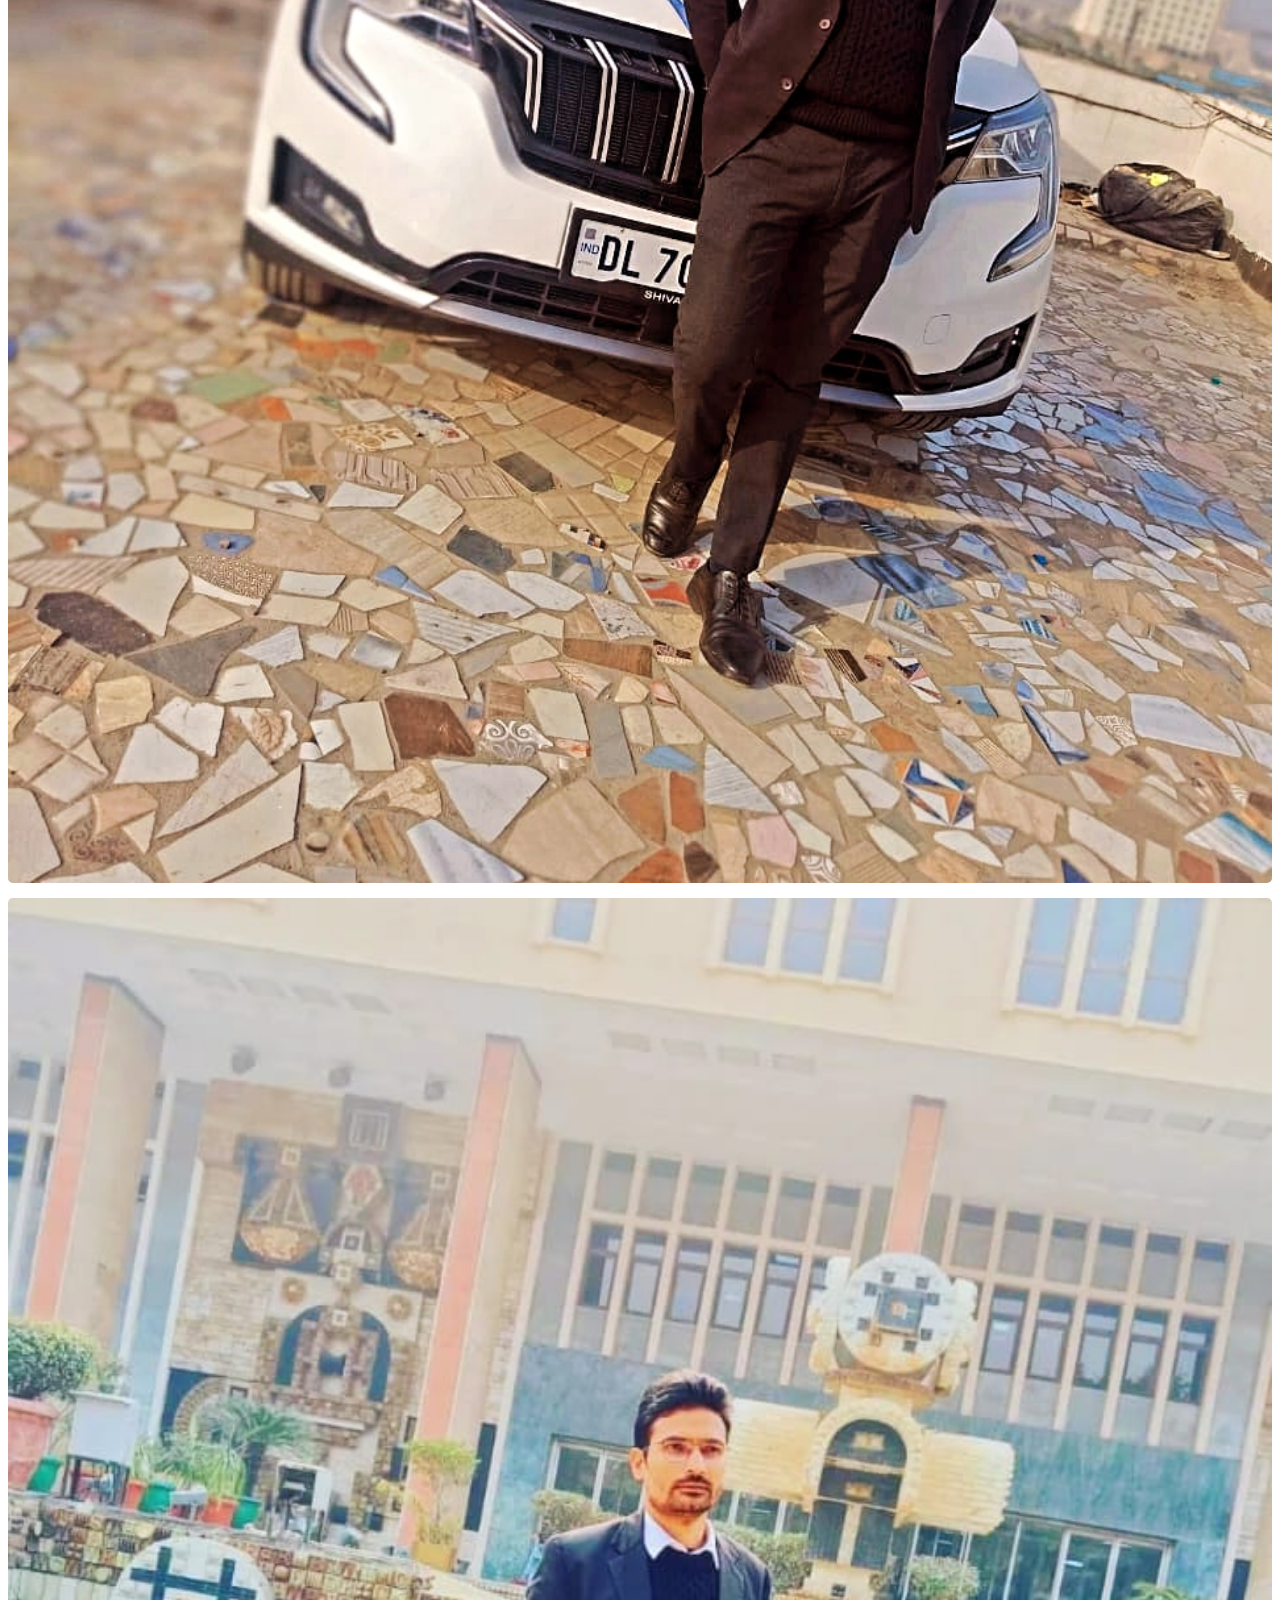
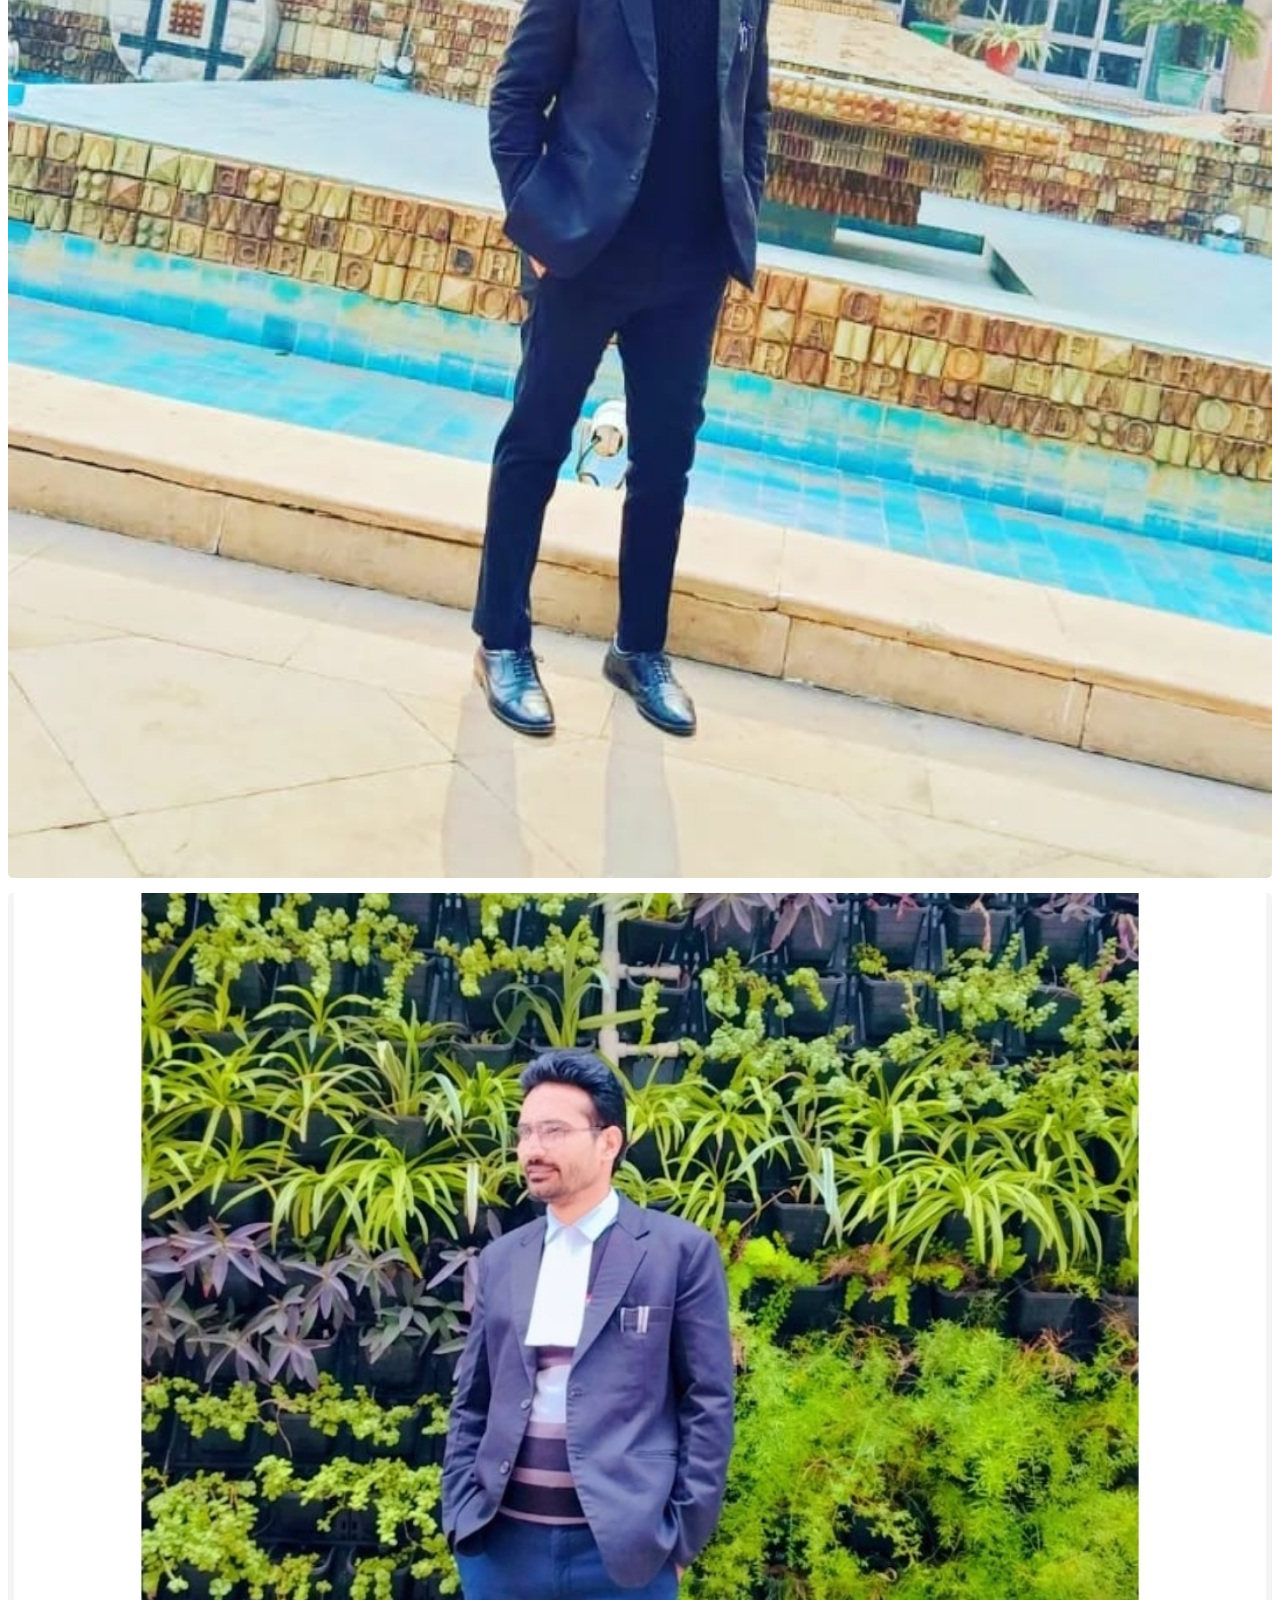
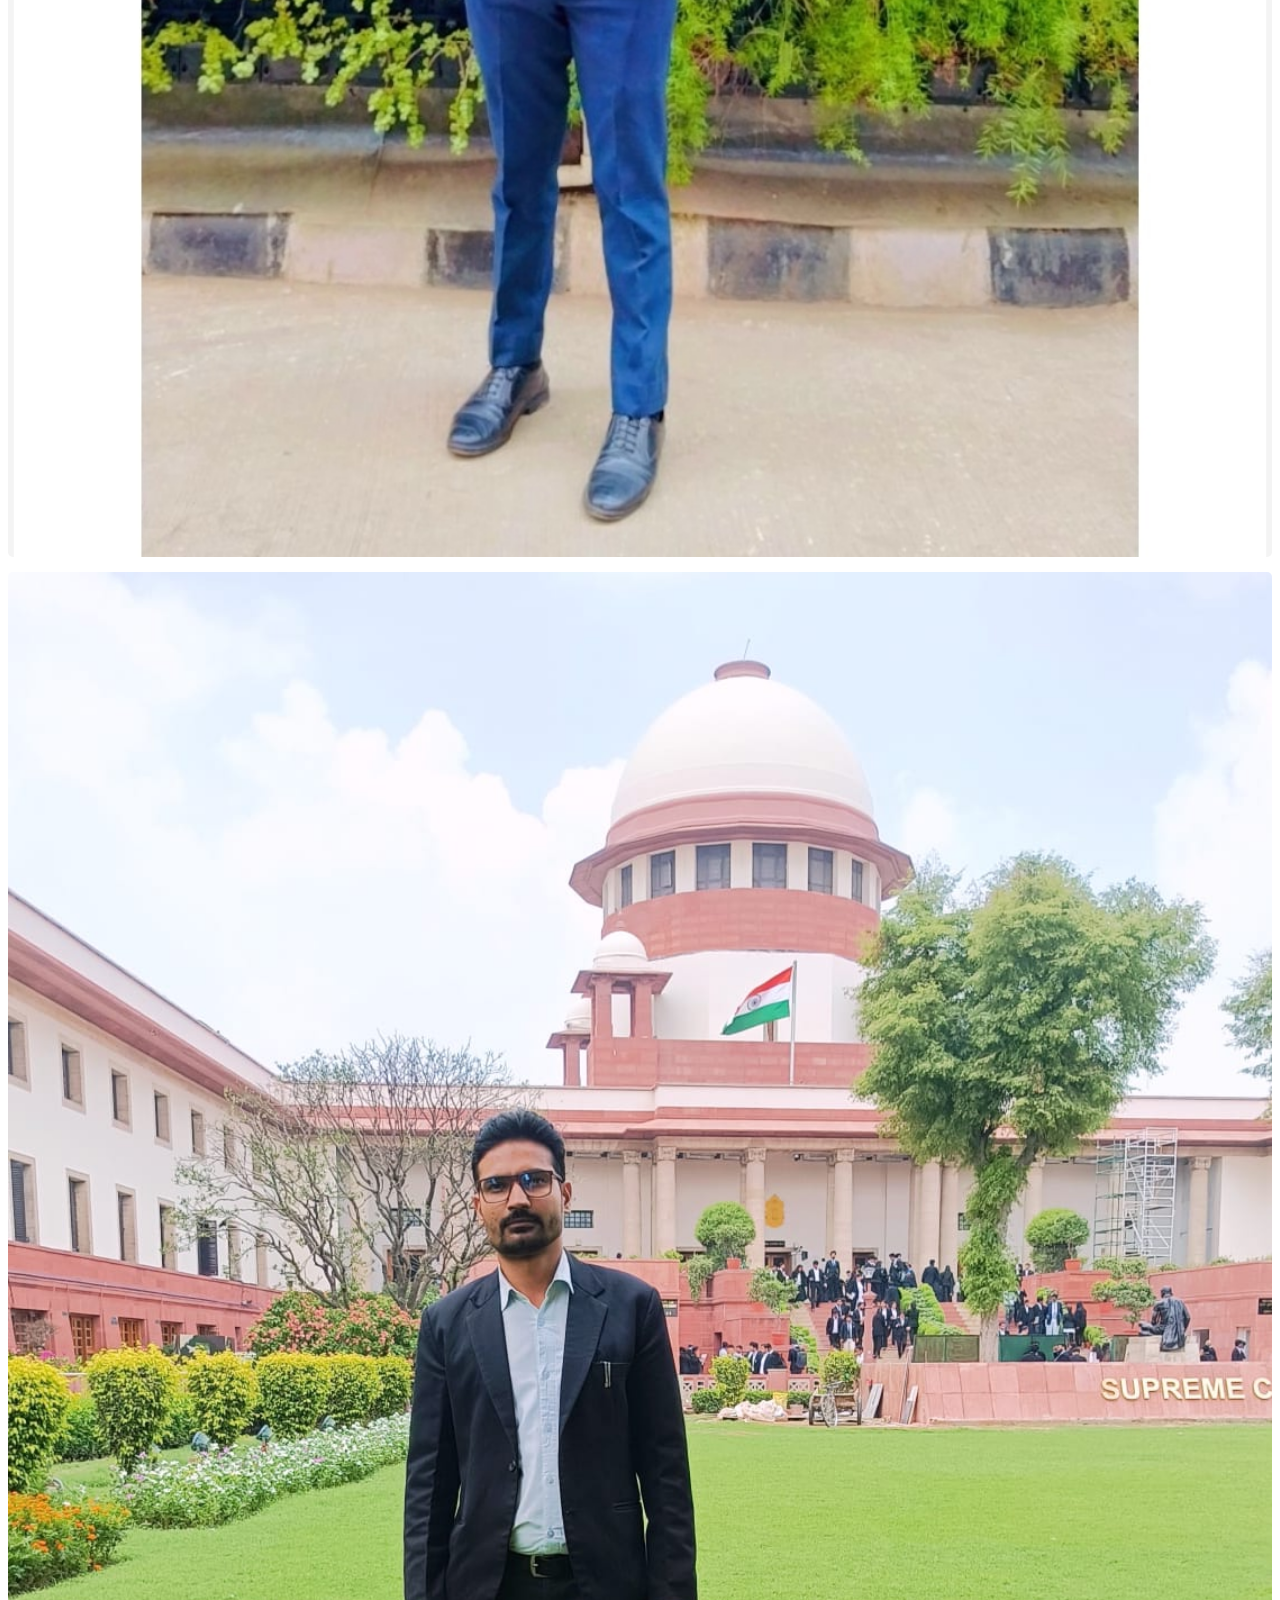
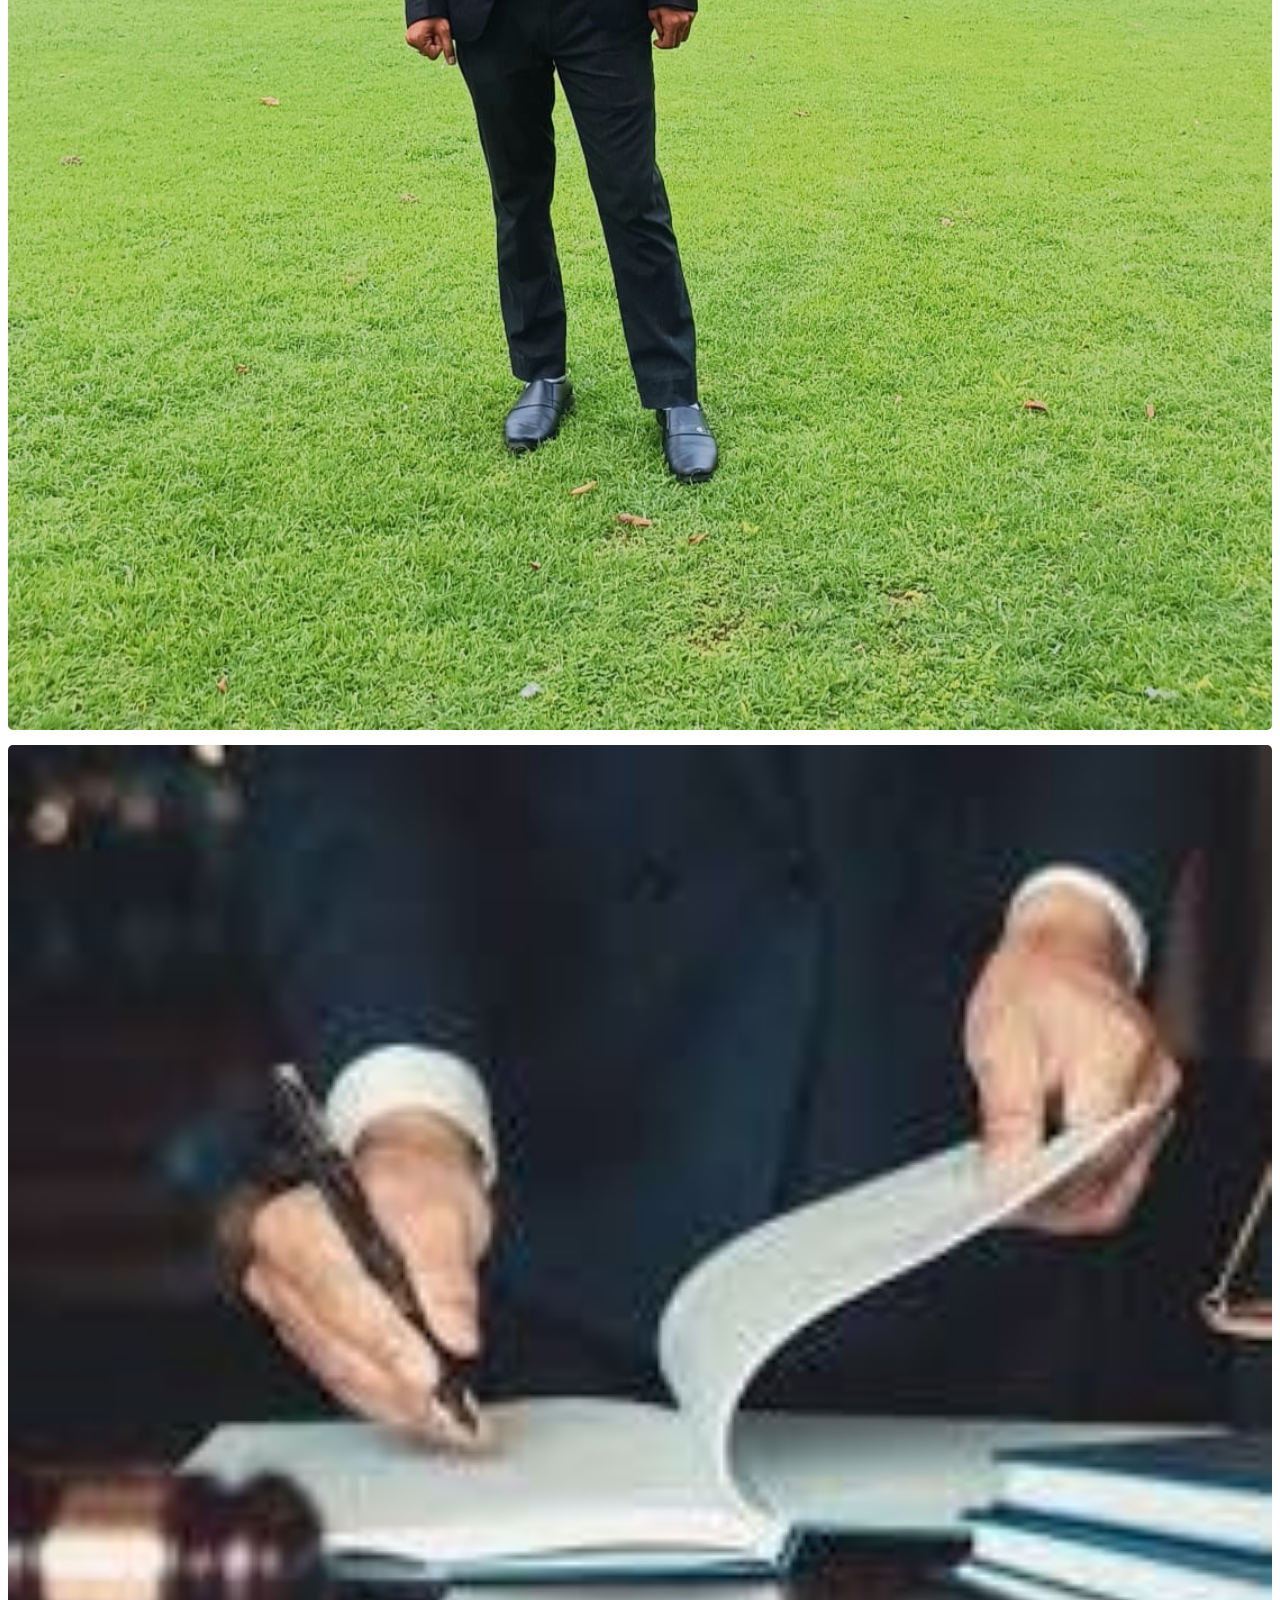
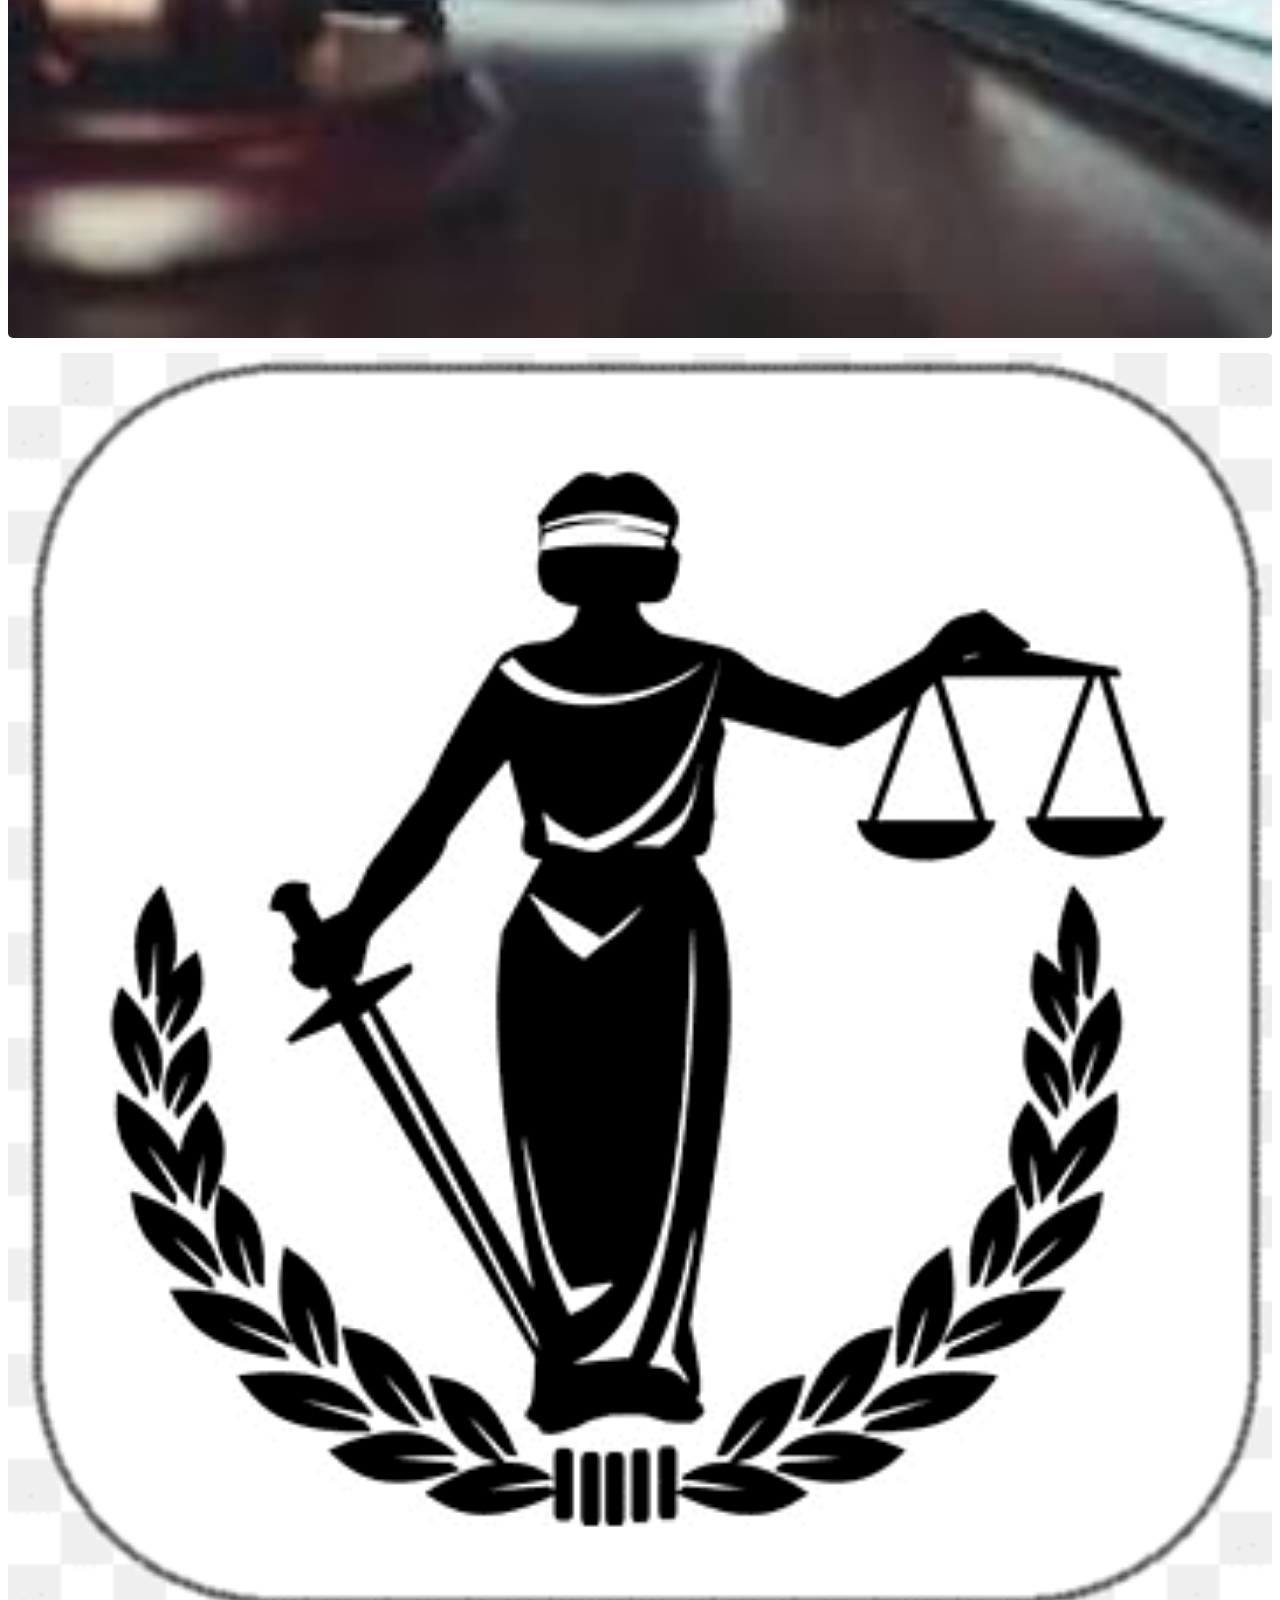
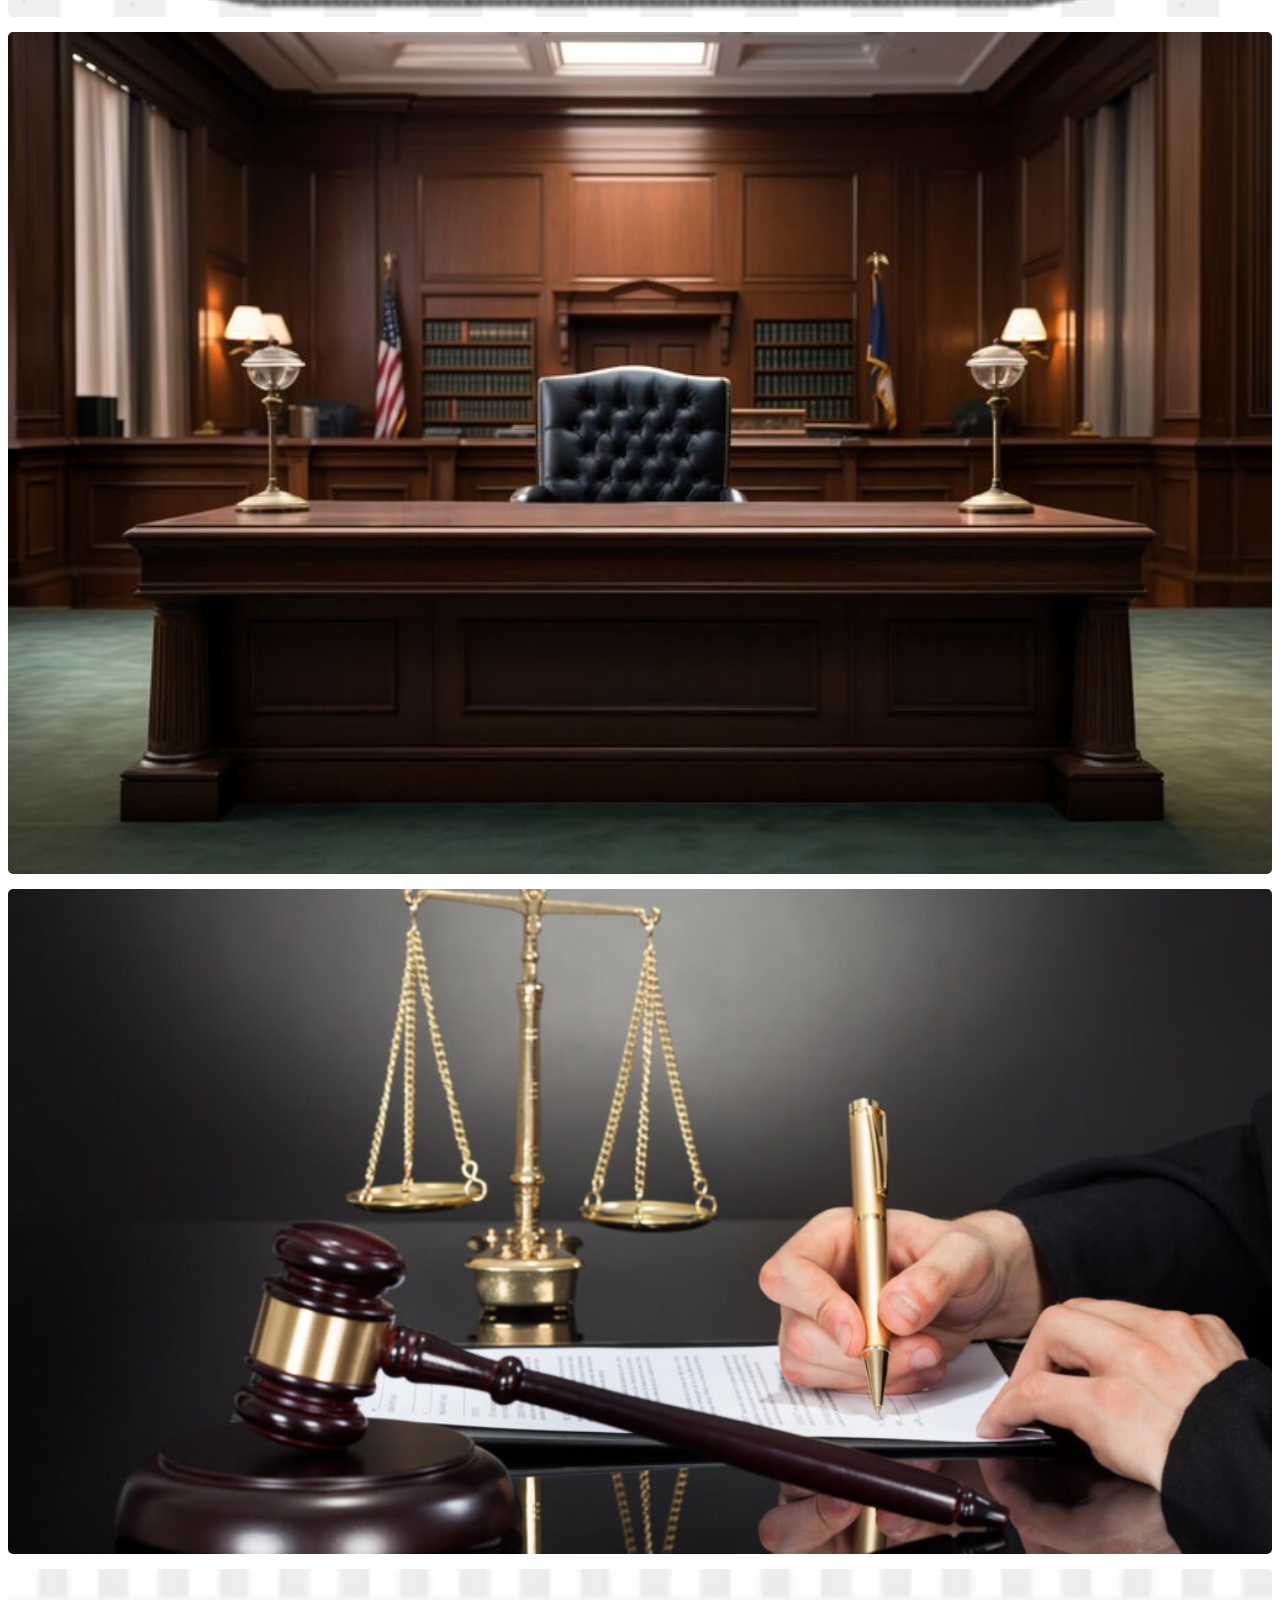
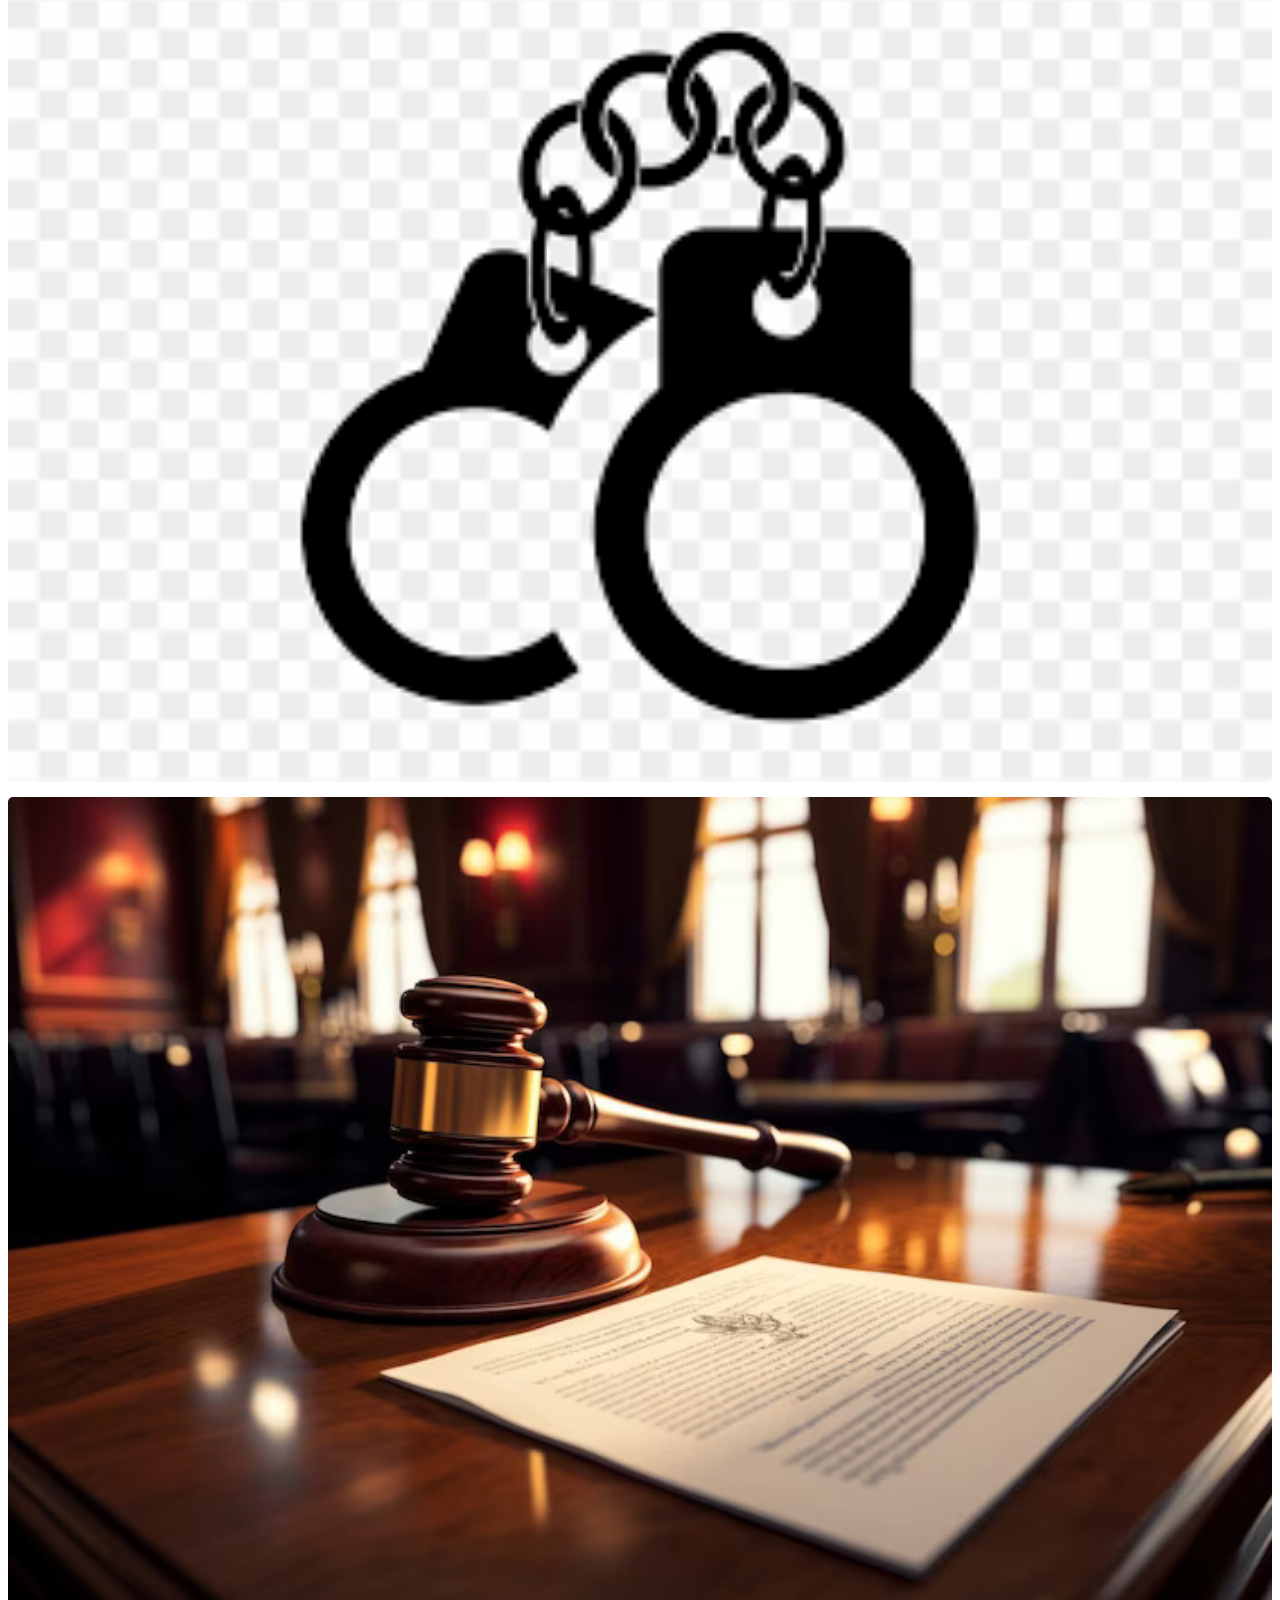
<file: gallery.html>
<!DOCTYPE html>
<html lang="en">
<head>
    <meta charset="UTF-8">
    <meta name="viewport" content="width=device-width, initial-scale=1.0">
    <meta name="description" content="A seasoned lawyer with a deep passion for the law and an unwavering commitment to his clients, our firm has become a beacon of hope and reliability for those seeking legal assistance.">
   
    <meta http-equiv="X-Content-Type-Options" content="nosniff">
    <meta http-equiv="X-Frame-Options" content="DENY">
    <meta http-equiv="X-XSS-Protection" content="1; mode=block">
    <meta name="referrer" content="no-referrer">
    <meta http-equiv="Strict-Transport-Security" content="max-age=31536000; includeSubDomains">
    <title>Drishyam The Law Office</title>
    <link href="https://cdn.jsdelivr.net/npm/bootstrap@5.2.3/dist/css/bootstrap.min.css" rel="stylesheet" integrity="sha384-rbsA2VBKQhggwzxH7pPCaAqO46MgnOM80zW1RWuH61DGLwZJEdK2Kadq2F9CUG65" crossorigin="anonymous">
    <link rel="stylesheet" href="index.css">
    <link rel="stylesheet" href="https://cdn.jsdelivr.net/npm/bootstrap-icons@1.11.3/font/bootstrap-icons.min.css">
    <link rel="stylesheet" href="https://cdnjs.cloudflare.com/ajax/libs/font-awesome/6.0.0-beta3/css/all.min.css">
</head>
<body>
  <!-- Top Navbar -->
  <nav class="navbar navbar-expand-lg navbar-top">
    <a class="navbar-brand" href="#"><img src="./assets/logo.png"class="nav-logo-img" alt="logo"></a>
    <div class="collapse navbar-collapse" id="navbarTop">
        <ul class="navbar-nav ml-auto">
            <li class="nav-item">
                <a class="nav-link" href="mailto:advpraveendedha007@gmail.com"><i class="bi bi-envelope-arrow-down-fill"></i></span>:advpraveendedha007@gmail.com</span></a>
            </li>
            <li class="nav-item">
                <a class="nav-link" href="#"><i class="bi bi-phone"></i></span>: 9650509670</span></a>
            </li>
            <li class="nav-item">
                <a class="nav-link" href="#"><i class="bi bi-facebook"></i></a>
            </li>
            <li class="nav-item">
                <a class="nav-link" href="#"><i class="bi bi-twitter-x"></i></a>
            </li>
            <li class="nav-item">
                <a class="nav-link" href="https://www.instagram.com/advocate_ pravy_dedha"><i class="bi bi-instagram"></i></a>
            </li>
        </ul>
    </div>
</nav>
<!-- top navbar ends -->

<!-- main navbar starts -->
<nav class="navbar navbar-expand-lg navbar-custom">
    <!-- <a class="navbar-brand" href="#">Brand</a> -->
    <button class="navbar-toggler" type="button" data-toggle="collapse" data-target="#navbarNav" aria-controls="navbarNav" aria-expanded="false" aria-label="Toggle navigation">
        <span class="navbar-toggler-icon"></span>
    </button>
    <div class="collapse navbar-collapse" id="navbarNav">
        <ul class="navbar-nav mx-auto">
            <li class="nav-item ">
                <a class="nav-link" href="index.html">Home</a>
            </li>
            <li class="nav-item active">
                <a class="nav-link" href="about.html">About us</a>
            </li>
            <li class="nav-item">
                <a class="nav-link" href="service.html">Services</a>
            </li>
            <li class="nav-item">
                <a class="nav-link" href="gallery.html">Gallery</a>
            </li>
            <li class="nav-item">
                <a class="nav-link" href="contactus.html">Contact Us</a>
            </li>
        </ul>
    </div>
</nav>


<!-- static crousel -->
<div id="carouselExampleCaptions" class="carousel slide carousel-fade" data-bs-ride="carousel">
    <div class="carousel-inner">
      <div class="carousel-item active">
        <img src="./assets/img5.jpeg" width="400" height="400" class="d-block w-100" alt="...">
        <div class="carousel-caption">
          <h1 id="typing-caption">Gallery</h1>
        </div>
      </div>
    </div>
  </div>
  <!-- static crausel -->

  <!-- galler imge grids -->
  <div class="container mt-4">
    <div class="row">
        <div class="col-3 gallery-item" >
            <img src="./assets/photo1.jpeg" alt="Image 1" class="img-fluid">
        </div> <div class="col-3 gallery-item">
            <img src="./assets/photo2.jpeg" alt="Image 1" class="img-fluid">
        </div> <div class="col-3 gallery-item">
            <img src="./assets/photo3.jpeg" alt="Image 1" class="img-fluid">
        </div> <div class="col-3 gallery-item">
            <img src="./assets/photo4.jpeg" alt="Image 1" class="img-fluid">
        </div> <div class="col-3 gallery-item">
            <img src="./assets/photo5.jpeg" alt="Image 1" class="img-fluid">
        </div> <div class="col-3 gallery-item">
            <img src="./assets/photo6.jpeg" alt="Image 1" class="img-fluid">
        </div> <div class="col-3 gallery-item">
            <img src="./assets/pic6.jfif" alt="Image 1" class="img-fluid">
        </div> <div class="col-3 gallery-item">
            <img src="./assets/logo 2.png" alt="Image 1" class="img-fluid">
        </div>
        <div class="col-3 gallery-item">
            <img src="./assets/pic8.jpg" alt="Image 1" class="img-fluid">
        </div> <div class="col-3 gallery-item">
            <img src="./assets/pic9.jpg" alt="Image 1" class="img-fluid">
        </div> <div class="col-3 gallery-item">
            <img src="./assets/logo 3.png" alt="Image 1" class="img-fluid">
        </div> <div class="col-3 gallery-item">
            <img src="./assets/pic`11.jpg" alt="Image 1" height="300" width="300" class="img-fluid">
        </div>
    </div>
</div>






  <!-- footer -->
  <footer class="footer">
    <div class="container">
        <div class="row">
            <!-- Contact Info -->
            <div class="col-md-4">
                <h5>Contact Info</h5>
                <p>Office Address C- 115, Street no. 11, Garmi extension, Bhajanpura Delhi- 110053</p>
                <p>Chamber number E- 509,   Karkardooma, Courts, Delhi</p>
                <p>Email: advpraveendedha007@gmail.com
                </p>
                <p>Whatsapp number : 9650509670</p>
            </div>

            <!-- Useful Links -->
            <div class="col-md-4">
                <h5>Useful Links</h5>
                <ul class="list-unstyled">
                    <li><a href="index.html">Home</a></li>
                    <li><a href="about.html">About Us</a></li>
                    <li><a href="service.html">Services</a></li>
                    <li><a href="contactus.html">Contact</a></li>
                </ul>
            </div>

            <!-- Follow Us -->
            <div class="col-md-4">
                <h5>Follow Us</h5>
                <div class="social-icons">
                 <a href="https://www.facebook.com"> <i class="fab fa-facebook-square"  style="font-size: 48px;" ></i> </a>
                 <a href="https://www.twitter.com" ><i class="fab fa-twitter-square" style="font-size: 48px;"></i> </a>
                <a href="https://www.instagram.com/advocate_ pravy_dedha"> <i class="fab fa-instagram-square" style="font-size: 48px;"></i> </a>
                </div>
            </div>
            <hr>
            <div class="container my-4">
                <div class="row">
                    <!-- Left Description -->
                    <div class="col-md-6">
                        <h4>Copyright © 2024 Advocate Praveen Kumar Dedha</h4>
                        
                    </div>
        
                    <!-- Right Description -->
                    <div class="col-md-6">
                        <h4>Designed By:Roy Informatics Private Limited</h4>
                        
                    </div>
                </div>
            </div>
        </div>
    </div>
</footer>
    <!-- footer -->
    <script src="https://code.jquery.com/jquery-3.5.1.slim.min.js"></script>
    <script src="https://cdn.jsdelivr.net/npm/@popperjs/core@2.5.2/dist/umd/popper.min.js"></script>
    <script src="https://stackpath.bootstrapcdn.com/bootstrap/4.5.2/js/bootstrap.min.js"></script>
    <script src="index.js"></script>
</body>
</html>
</file>
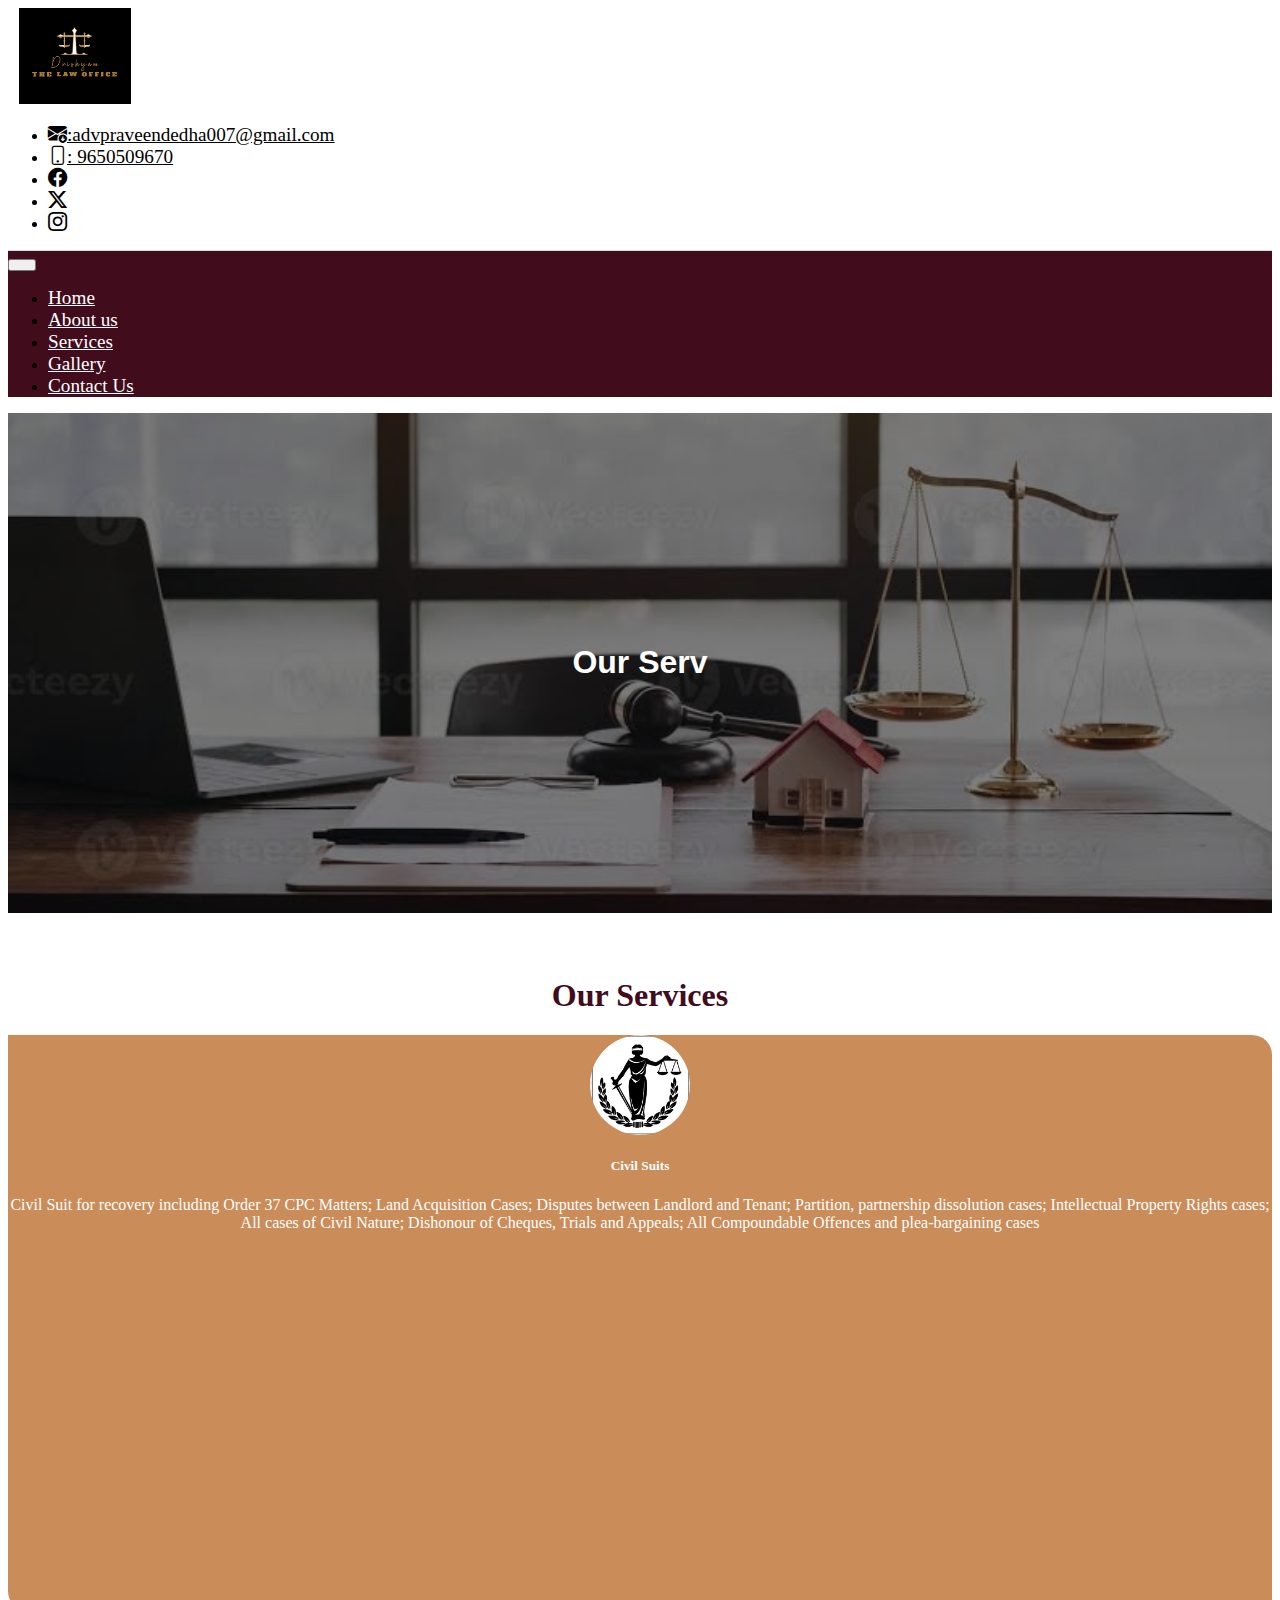
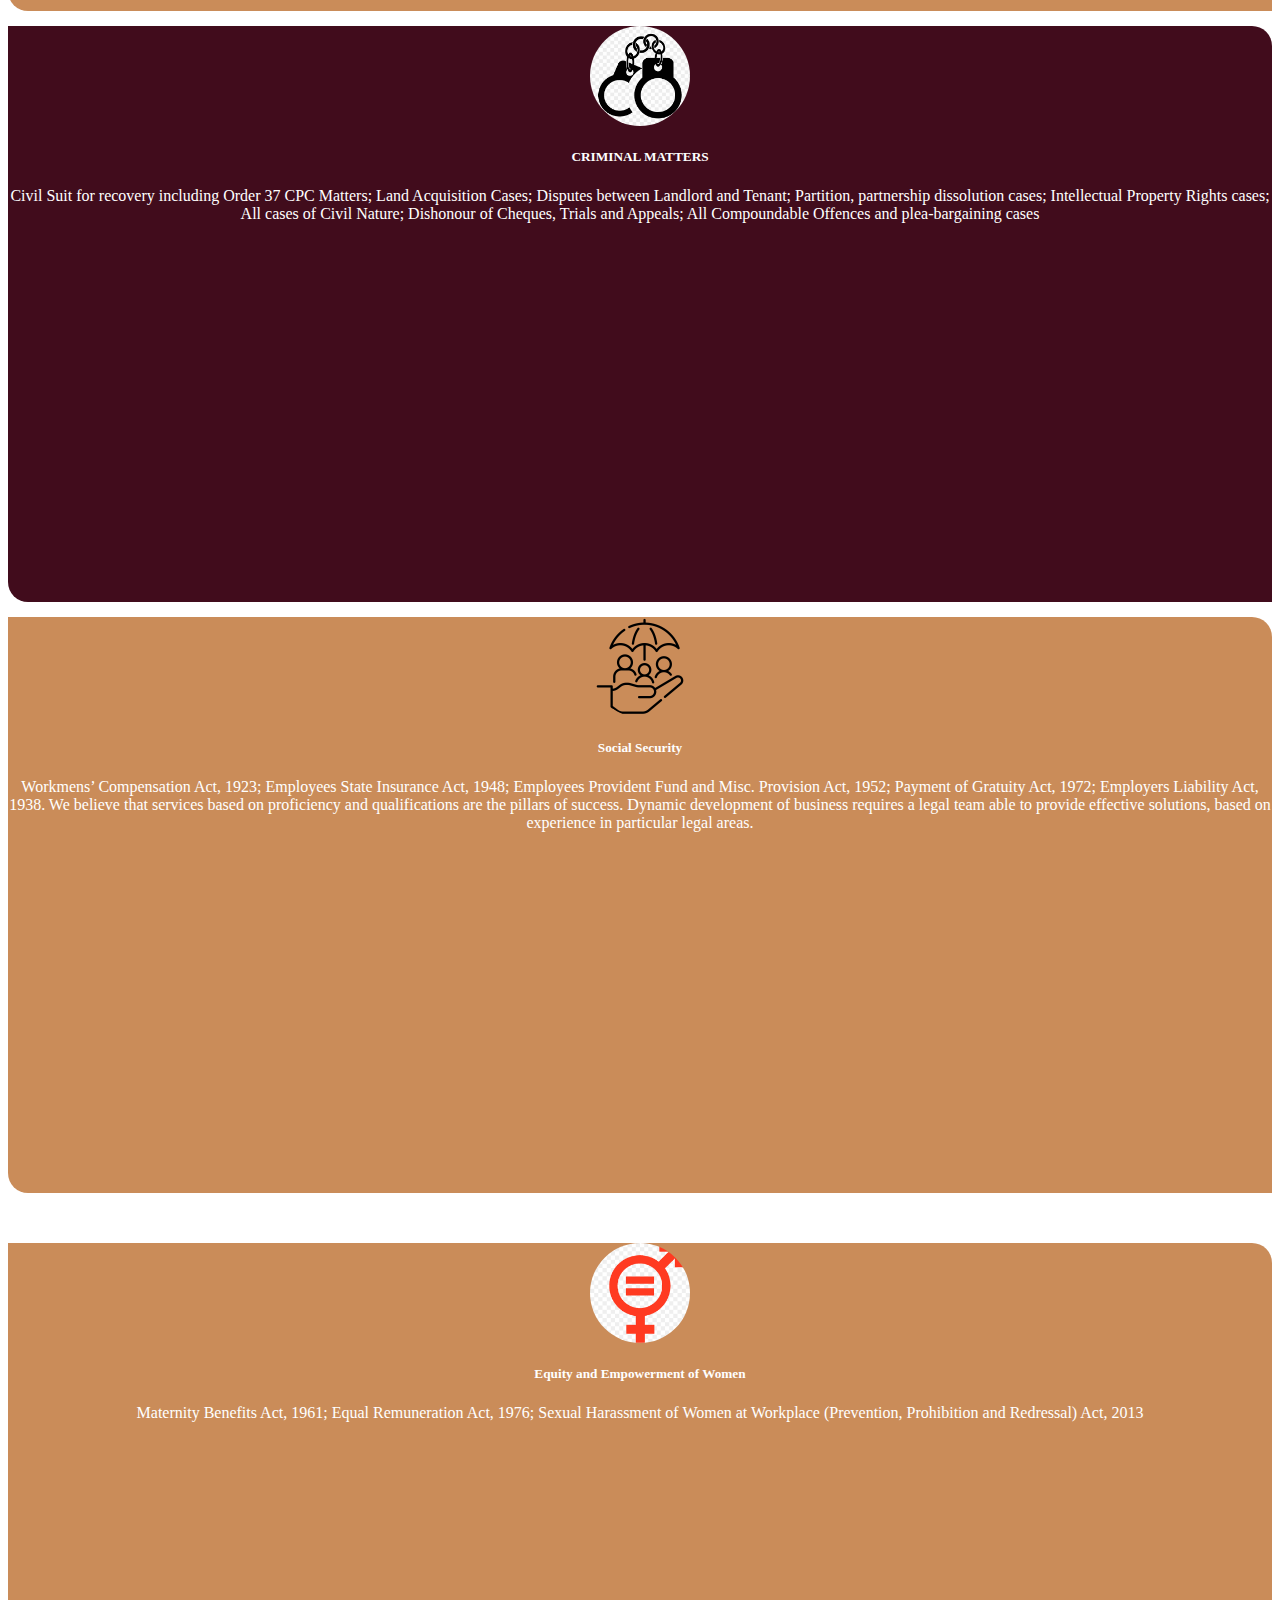
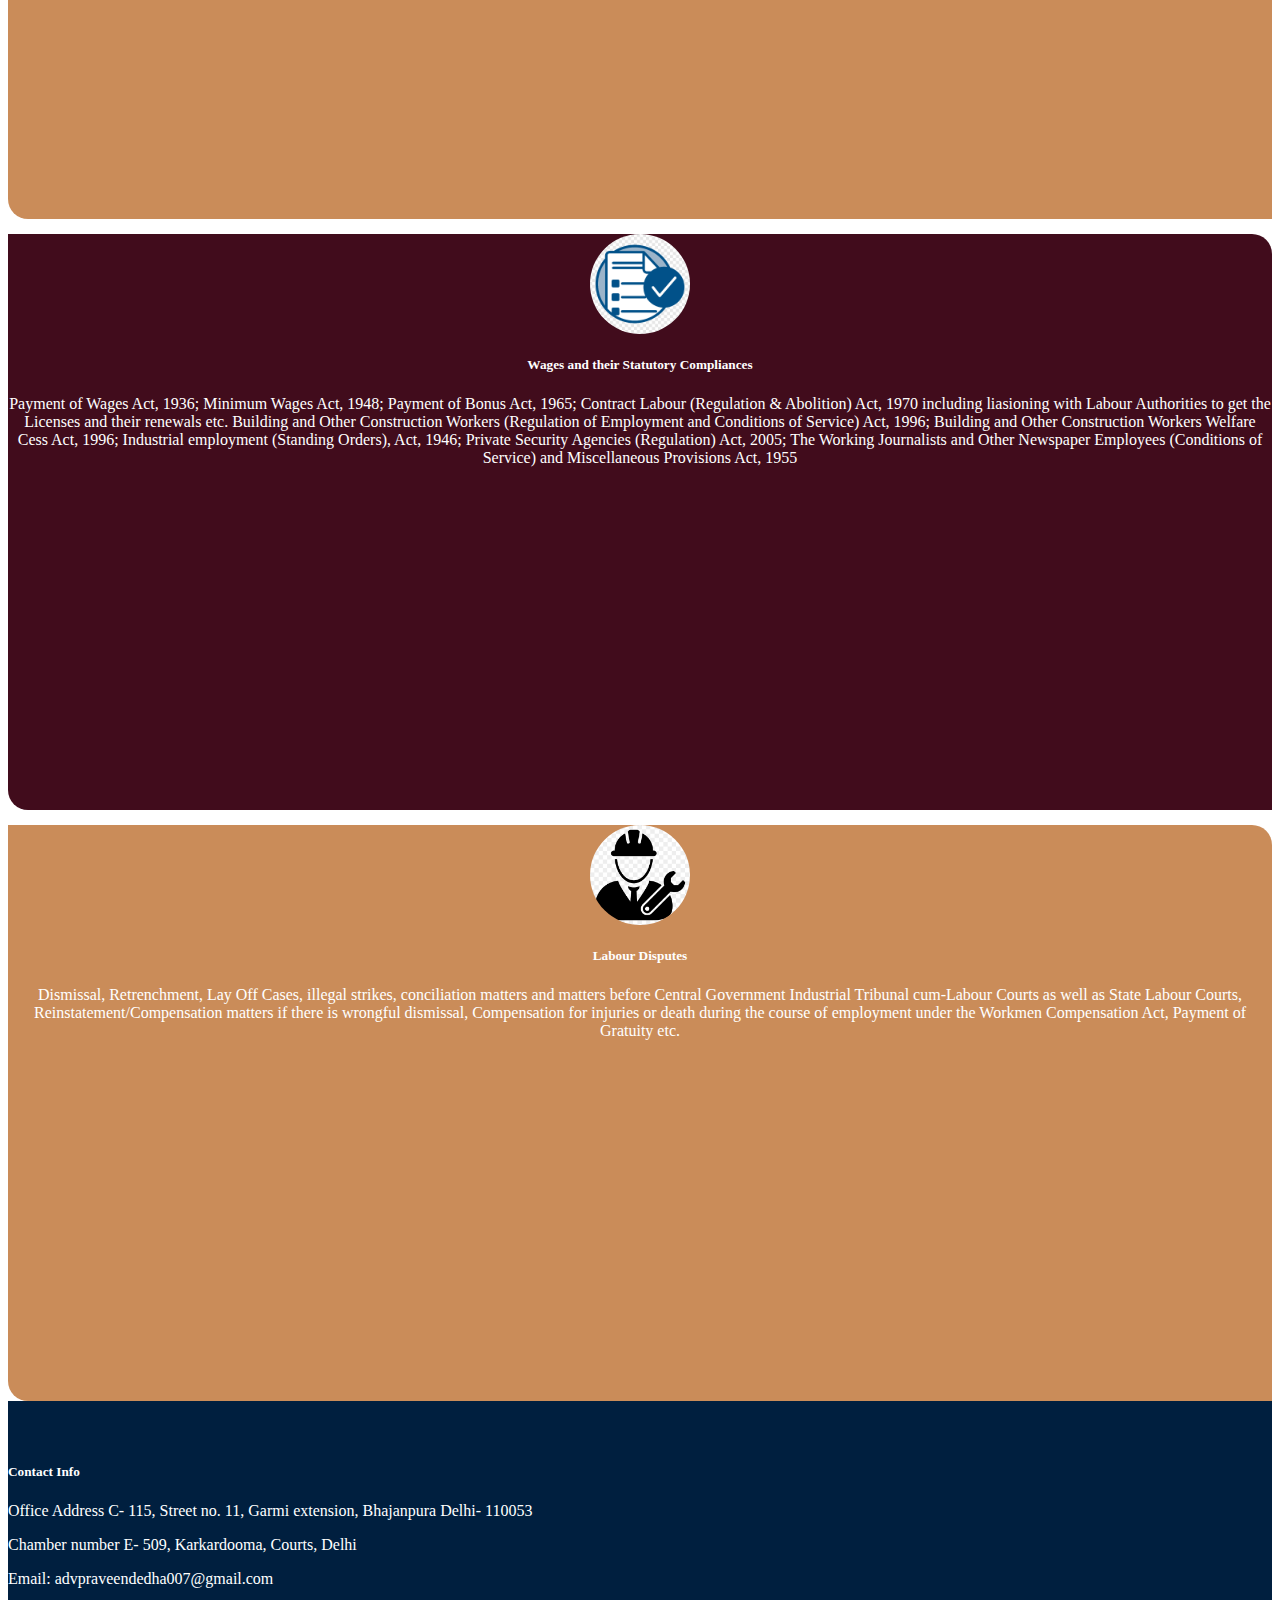
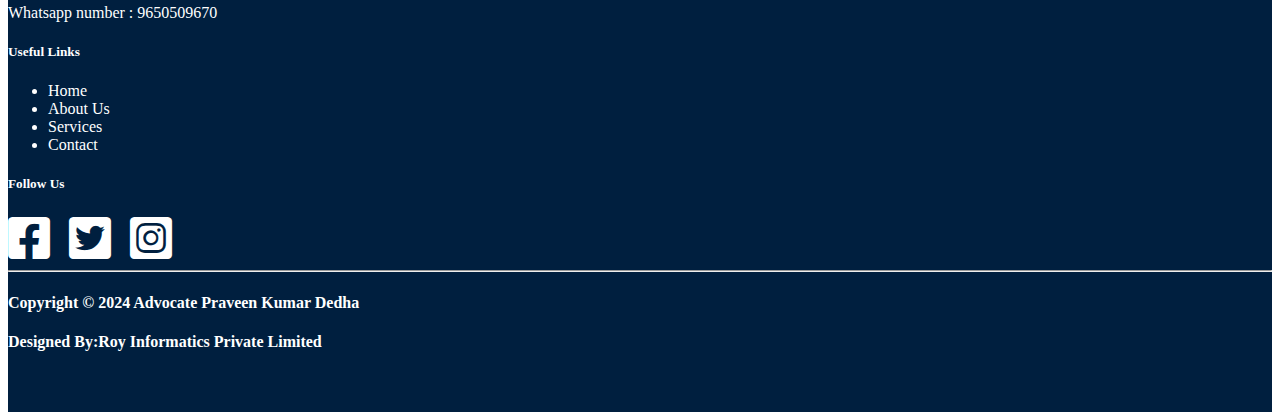
<file: service.html>
<!DOCTYPE html>
<html lang="en">
<head>
    <meta charset="UTF-8">
    <meta name="viewport" content="width=device-width, initial-scale=1.0">
    <meta name="description" content="A seasoned lawyer with a deep passion for the law and an unwavering commitment to his clients, our firm has become a beacon of hope and reliability for those seeking legal assistance.">
   
    <meta http-equiv="X-Content-Type-Options" content="nosniff">
    <meta http-equiv="X-Frame-Options" content="DENY">
    <meta http-equiv="X-XSS-Protection" content="1; mode=block">
    <meta name="referrer" content="no-referrer">
    <meta http-equiv="Strict-Transport-Security" content="max-age=31536000; includeSubDomains">
    <title>Drishyam The Law Office</title>
    <link href="https://cdn.jsdelivr.net/npm/bootstrap@5.2.3/dist/css/bootstrap.min.css" rel="stylesheet" integrity="sha384-rbsA2VBKQhggwzxH7pPCaAqO46MgnOM80zW1RWuH61DGLwZJEdK2Kadq2F9CUG65" crossorigin="anonymous">
    <link rel="stylesheet" href="index.css">
    <link rel="stylesheet" href="https://cdn.jsdelivr.net/npm/bootstrap-icons@1.11.3/font/bootstrap-icons.min.css">
    <link rel="stylesheet" href="https://cdnjs.cloudflare.com/ajax/libs/font-awesome/6.0.0-beta3/css/all.min.css">

</head>
<body>

      <!-- Top Navbar -->
      <nav class="navbar navbar-expand-lg navbar-top">
        <a class="navbar-brand" href="#"><img src="./assets/logo.png"class="nav-logo-img" alt="logo"></a>
        <div class="collapse navbar-collapse" id="navbarTop">
            <ul class="navbar-nav ml-auto">
                <li class="nav-item">
                    <a class="nav-link" href="mailto:advpraveendedha007@gmail.com"><i class="bi bi-envelope-arrow-down-fill"></i></span>:advpraveendedha007@gmail.com</span></a>
                </li>
                <li class="nav-item">
                    <a class="nav-link" href="#"><i class="bi bi-phone"></i></span>: 9650509670</span></a>
                </li>
                <li class="nav-item">
                    <a class="nav-link" href="#"><i class="bi bi-facebook"></i></a>
                </li>
                <li class="nav-item">
                    <a class="nav-link" href="#"><i class="bi bi-twitter-x"></i></a>
                </li>
                <li class="nav-item">
                    <a class="nav-link" href="https://www.instagram.com/advocate_ pravy_dedha"><i class="bi bi-instagram"></i></a>
                </li>
            </ul>
        </div>
    </nav>
<!-- top navbar ends -->
 
<!-- main navbar starts -->
    <nav class="navbar navbar-expand-lg navbar-custom">
        <!-- <a class="navbar-brand" href="#">Brand</a> -->
        <button class="navbar-toggler" type="button" data-toggle="collapse" data-target="#navbarNav" aria-controls="navbarNav" aria-expanded="false" aria-label="Toggle navigation">
            <span class="navbar-toggler-icon"></span>
        </button>
        <div class="collapse navbar-collapse" id="navbarNav">
            <ul class="navbar-nav mx-auto">
                <li class="nav-item ">
                    <a class="nav-link" href="index.html">Home</a>
                </li>
                <li class="nav-item active">
                    <a class="nav-link" href="about.html">About us</a>
                </li>
                <li class="nav-item">
                    <a class="nav-link" href="service.html">Services</a>
                </li>
                <li class="nav-item">
                    <a class="nav-link" href="gallery.html">Gallery</a>
                </li>
                <li class="nav-item">
                    <a class="nav-link" href="contactus.html">Contact Us</a>
                </li>
            </ul>
        </div>
    </nav>


    <!-- static crousel -->
    <div id="carouselExampleCaptions" class="carousel slide carousel-fade" data-bs-ride="carousel">
        <div class="carousel-inner">
          <div class="carousel-item active">
            <img src="./assets/img2.jpeg" width="500" height="400" class="d-block w-100" alt="...">
            <div class="carousel-caption">
              <h1 id="typing-caption">Our Services</h1>
            </div>
          </div>
        </div>
      </div>

      <!-- static crousel ends -->

       <!-- our services starts -->
     <div class="services">
        <h1 class="heading2">Our Services</h1>
        <div class="container my-4">
          <div class="row">
              <!-- Card 1 -->
              <div class="col-md-4 card-gap">
                  <div class="card1">
                      <img src="./assets/logo 2.png" class="card-img-top" alt="Image 1">
                      <div class="card-body">
                          <h5 class="card-title">Civil Suits</h5>
                          <p class="card-text">Civil Suit for recovery including Order 37 CPC Matters; Land Acquisition Cases; Disputes between Landlord and Tenant; Partition, partnership dissolution cases; Intellectual Property Rights cases; All cases of Civil Nature; Dishonour of Cheques, Trials and Appeals; All Compoundable Offences and plea-bargaining cases</p>
                         
                      </div>
                  </div>
              </div>
  
              <!-- Card 2 -->
              <div class="col-md-4 card-gap">
                  <div class="card2">
                      <img src="./assets/logo 3.png" class="card-img-top" alt="Image 2">
                      <div class="card-body">
                          <h5 class="card-title">CRIMINAL MATTERS</h5>
                          <p class="card-text">Civil Suit for recovery including Order 37 CPC Matters; Land Acquisition Cases; Disputes between Landlord and Tenant; Partition, partnership dissolution cases; Intellectual Property Rights cases; All cases of Civil Nature; Dishonour of Cheques, Trials and Appeals; All Compoundable Offences and plea-bargaining cases</p>
                        
                      </div>
                  </div>
              </div>
  
              <!-- Card 3 -->
              <div class="col-md-4 card-gap">
                  <div class="card3">
                      <img src="./assets/logo4.png" class="card-img-top" alt="Image 3">
                      <div class="card-body">
                          <h5 class="card-title">Social Security</h5>
                          <p class="card-text">Workmens’ Compensation Act, 1923; Employees State Insurance Act, 1948; Employees Provident Fund and Misc. Provision Act, 1952; Payment of Gratuity Act, 1972; Employers Liability Act, 1938. We believe that services based on proficiency and qualifications are the pillars of success. Dynamic development of business requires a legal team able to provide effective solutions, based on experience in particular legal areas.</p>
                         
                      </div>
                  </div>
              </div> 
          </div>
          <div class="row row-gap">
              <!-- Card 4 -->
              <div class="col-md-4 card-gap">
                  <div class="card1">
                      <img src="./assets/logo5.png" class="card-img-top" alt="Image 1">
                      <div class="card-body">
                          <h5 class="card-title">Equity and Empowerment of Women</h5>
                          <p class="card-text">Maternity Benefits Act, 1961; Equal Remuneration Act, 1976; Sexual Harassment of Women at Workplace (Prevention, Prohibition and Redressal) Act, 2013</p>
                         
                      </div>
                  </div>
              </div>
    
              <!-- Card 5 -->
              <div class="col-md-4 card-gap">
                  <div class="card2">
                      <img src="./assets/logo 6.png" class="card-img-top" alt="Image 5">
                      <div class="card-body">
                          <h5 class="card-title">Wages and their Statutory Compliances</h5>
                          <p class="card-text">Payment of Wages Act, 1936; Minimum Wages Act, 1948; Payment of Bonus Act, 1965; Contract Labour (Regulation & Abolition) Act, 1970 including liasioning with Labour Authorities to get the Licenses and their renewals etc.  Building and Other Construction Workers (Regulation of Employment and Conditions of Service) Act, 1996; Building and Other Construction Workers Welfare Cess Act, 1996;  Industrial employment (Standing Orders), Act, 1946; Private Security Agencies (Regulation) Act, 2005; The Working Journalists and Other Newspaper Employees (Conditions of Service) and Miscellaneous Provisions Act, 1955</p>
                         
                      </div>
                  </div>
              </div>
  
              <!-- Card 6 -->
              <div class="col-md-4 card-gap">
                  <div class="card3">
                      <img src="./assets/logo7.png" class="card-img-top" alt="Image 6">
                      <div class="card-body">
                          <h5 class="card-title">Labour Disputes</h5>
                          <p class="card-text">Dismissal, Retrenchment, Lay Off Cases, illegal strikes, conciliation matters and matters before Central Government Industrial Tribunal cum-Labour Courts as well as State Labour Courts, Reinstatement/Compensation matters if there is wrongful dismissal, Compensation for injuries or death during the course of employment under the Workmen Compensation Act, Payment of Gratuity etc.</p>
                          
                      </div>
                  </div>
              </div>
          </div>   
      </div>
      
       
      </div>
      </div>
      <!-- our services ends -->

      <!-- fdooter section -->
      <footer class="footer">
        <div class="container">
            <div class="row">
                <!-- Contact Info -->
                <div class="col-md-4">
                    <h5>Contact Info</h5>
                    <p>Office Address C- 115, Street no. 11, Garmi extension, Bhajanpura Delhi- 110053</p>
                    <p>Chamber number E- 509,   Karkardooma, Courts, Delhi</p>
                    <p>Email: advpraveendedha007@gmail.com
                    </p>
                    <p>Whatsapp number : 9650509670</p>
                </div>

                <!-- Useful Links -->
                <div class="col-md-4">
                    <h5>Useful Links</h5>
                    <ul class="list-unstyled">
                        <li><a href="index.html">Home</a></li>
                        <li><a href="about.html">About Us</a></li>
                        <li><a href="service.html">Services</a></li>
                        <li><a href="contactus.html">Contact</a></li>
                    </ul>
                </div>

                <!-- Follow Us -->
                <div class="col-md-4">
                    <h5>Follow Us</h5>
                    <div class="social-icons">
                     <a href="https://www.facebook.com"> <i class="fab fa-facebook-square"  style="font-size: 48px;" ></i> </a>
                     <a href="https://www.twitter.com" ><i class="fab fa-twitter-square" style="font-size: 48px;"></i> </a>
                    <a href="https://www.instagram.com/advocate_ pravy_dedha" > <i class="fab fa-instagram-square" style="font-size: 48px;"></i> </a>
                    </div>
                </div>
                <hr>
                <div class="container my-4">
                    <div class="row">
                        <!-- Left Description -->
                        <div class="col-md-6">
                            <h4>Copyright © 2024 Advocate Praveen Kumar Dedha</h4>
                            
                        </div>
            
                        <!-- Right Description -->
                        <div class="col-md-6">
                            <h4>Designed By:Roy Informatics Private Limited</h4>
                            
                        </div>
                    </div>
                </div>
            </div>
        </div>
    </footer>
      <!-- fdooter section -->


    <script src="https://code.jquery.com/jquery-3.5.1.slim.min.js"></script>
    <script src="https://cdn.jsdelivr.net/npm/@popperjs/core@2.5.2/dist/umd/popper.min.js"></script>
    <script src="https://stackpath.bootstrapcdn.com/bootstrap/4.5.2/js/bootstrap.min.js"></script>
    <script src="index.js"></script>
</body>
</html>
</file>
<file: index.css>
@import url("https://cdn.jsdelivr.net/npm/bootstrap-icons@1.11.3/font/bootstrap-icons.min.css");

/* top navbar */
.navbar-top {
    background-color: #ffffff; 
    border-bottom: 1px solid #ddd; 
}

.navbar-top .navbar-brand,
.navbar-top .navbar-nav .nav-link {
    color: #000; 
}

.navbar-top .navbar-brand:hover,
.navbar-top .navbar-nav .nav-link:hover {
    color: #555; 
}

.navbar-nav.ml-auto {
    margin-left: auto !important;
}
li .nav-link{
    font-size: larger;
}

.nav-logo-img{
    height: 6em;
    width: 7em;
    margin-left: 11px;
}
/* top navbar */





.navbar-custom {
    background-color: #410c1c; 
}

.navbar-custom .navbar-brand,
.navbar-custom .navbar-nav .nav-link {
    color: #fff;
   
}

.navbar-custom .navbar-brand,
        .navbar-custom .navbar-nav .nav-link {
            color: #fff;
        }

.navbar-custom .navbar-brand:hover,
.navbar-custom .navbar-nav .nav-link:hover {
    color: #c98a56fb; 
}
.navbar-custom .navbar-toggler-icon {
    background-image: url("data:image/svg+xml,%3Csvg xmlns='http://www.w3.org/2000/svg' viewBox='0 0 30 30'%3E%3Cpath stroke='rgba%28255, 255, 255, 1%29' stroke-linecap='round' stroke-miterlimit='10' stroke-width='2' d='M4 7h22M4 15h22M4 23h22'/%3E%3C/svg%3E");
}

.navbar-toggler {
    padding: 0.25rem 0.75rem;
}

/* our services */
/* .image-container {
    position: relative;
    width: 100%;
    overflow: hidden;
    
}
.image-container img {
    width: 100%;
    height: auto;
    display: block;
}
.image-gap {
    padding: 10px; 
}
.container .row{
    margin-top: 445px;
} */
.services .heading{
    margin-top: 2em;
    text-align: center;
    color: #410c1c;
}
.services .heading2{
    margin-top: 2em;
    text-align: center;
    color: #410c1c;
}
@media (max-width: 768px) {
    .services .heading{
        margin-top: 2em;
        text-align: center;
        color: #410c1c;
    }
}

 .card1 {
    background-color: #c98a56fb; 
    color: white; 
    height:  36em;;
    border-top-right-radius: 20px;
    border-bottom-left-radius: 20px;
}
 .card2 {
    background-color: #410c1c; 
    color: white;
    height:  36em;; 
    border-top-right-radius: 20px;
    border-bottom-left-radius: 20px;
}
 .card3 {
    background-color: #c98a56fb; 
    color: white; 
    height:  36em;;
    border-top-right-radius: 20px;
    border-bottom-left-radius: 20px;
}
.card-body{
    text-align: center;
}
 .row-gap{
    margin-top: 50px;
}
.card-img-top {
    width: 100px; 
    height: 100px; 
    object-fit: cover; 
    border-radius: 50%; 
    margin: 0 auto; 
    display: block;
    margin-top: 15px;
}

/* about section */
.about-btn{
    background-color: #c98a56fb;
    font-weight: bold;
}
/* about section */

/* why choose us section */
.content-box {
    background-color: #410c1c; 
    padding: 20px;
    border-radius: 8px;
    color: #fff; 
}
/* why choose us section */




/* footer swection ends */
.footer {
    background-color: #001f3f; 
    color: white;
    padding: 40px 0;
}
.footer a {
    color: white;
    text-decoration: none;
}
.footer a:hover {
    color: #ddd;
    text-decoration: none;
}
.footer .social-icons i {
    font-size: 24px;
    margin-right: 15px;
    transition: color 0.3s;
}
.footer .social-icons i:hover {
    color: #007bff;
}
/* footer swection ends */


/* about page section */
.carousel-item {
    height: 500px; 
    position: relative;
    overflow: hidden;
}
.carousel-item img {
    height: 100%;
    width: 100%;
    object-fit: cover;
}
.carousel-item::before {
    content: "";
    position: absolute;
    top: 0;
    left: 0;
    width: 100%;
    height: 100%;
    background-color: rgba(0, 0, 0, 0.2); /* Black overlay with 50% opacity */
    transition: background-color 1s ease-in-out;
}
.carousel-item.active::before {
    background-color: rgba(0, 0, 0, 0.5); /* Darker overlay when active */
}
.carousel-caption {
    position: absolute;
    top: 50%;
    left: 50%;
    transform: translate(-50%, -50%);
    color: white;
    text-align: center;
    z-index: 1;
    font-family:Arial, Helvetica, sans-serif;
}
.carousel-caption h5 {
    font-size: 2rem;
    text-shadow: 2px 2px 4px rgba(0, 0, 0, 0.5);
}
.carousel-caption p {
    font-size: 1.25rem;
    text-shadow: 2px 2px 4px rgba(0, 0, 0, 0.5);
}
/* about page section */

/* galler section */
.gallery-item {
    position: relative;
    overflow: hidden;
    border-radius: 5px; /* Optional: adds rounded corners to images */
    margin-bottom: 15px; /* Space between rows */
    cursor: pointer; /* Indicate that the images are clickable */
}
.gallery-item img {
    width: 100%;
    height: auto;
    display: block;
    transition: transform 0.3s ease-in-out;
}
.gallery-item:hover img {
    transform: scale(1.1); /* Slight zoom effect on hover */
}
/* galler section */

/* contactus page section */
.large-box {
    background-color: #410c1c; 
    padding: 40px;
    border-radius: 10px;
    margin-bottom: 30px;
}
.form-box, .description-box {
    background-color: #a38175; 
    padding: 30px;
    border-radius: 8px;
    color: white;
}
.form-box, .description-box:hover{
    background-color: #755448;
}
.form-box:hover{
    background-color:#694638 ;
}
.form-box input, .form-box textarea {
    background-color: #D7CCC8; 
    color: #3E2723; 
    border: none;
}
.btn-custom {
    background-color: #3E2723;
    color: #ffffff;
}
/* contactus page section */

/* map box starts */
.map-box {
    background-color: #410c1c; 
    padding: 20px;
    border-radius: 8px;
    margin: 20px 0;
}
iframe {
    width: 100%;
    height: 400px;
    border: 0;
    border-radius: 8px;
}
/* map box end */
</file>
